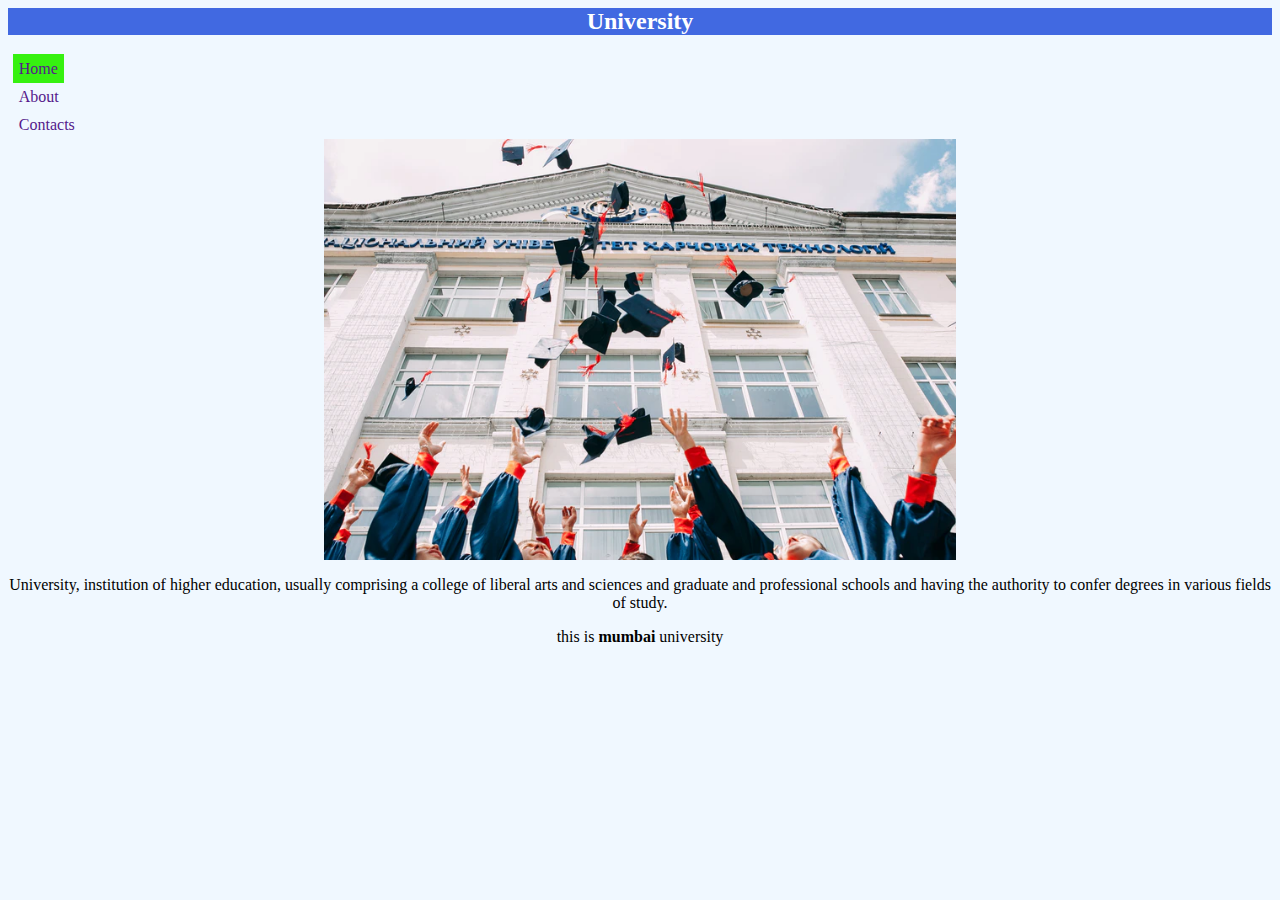
<file: index.html>
<html>
<head>
    <link rel="stylesheet" href="style.css">
</head>
<body>
    <h2>University</h2>
        <ul>
            <li><a class="active" href="">Home</a></li>
            <li><a href="">About</a></li>
            <li><a href="">Contacts</a></li>
        </ul>
    <img src="university.webp" alt="test image">
    <!--attribute element-->
    <p class="demo_name">University, institution of higher education, usually comprising a college of liberal arts and sciences and graduate and professional schools and having the authority to confer degrees in various fields of study. </p><!--class is attribute name and
         domo_name is attribute value, p is element name inside angle bracket open and closing 
        is content of element-->
        <!--nested element-->
    <p style="text-decoration-style: none;">this is <strong>mumbai</strong> university</p>
   
    <!--this is called empty element and no closing tag , no inner content
    src,alt is attribute-->
</body>
</html>
</file>
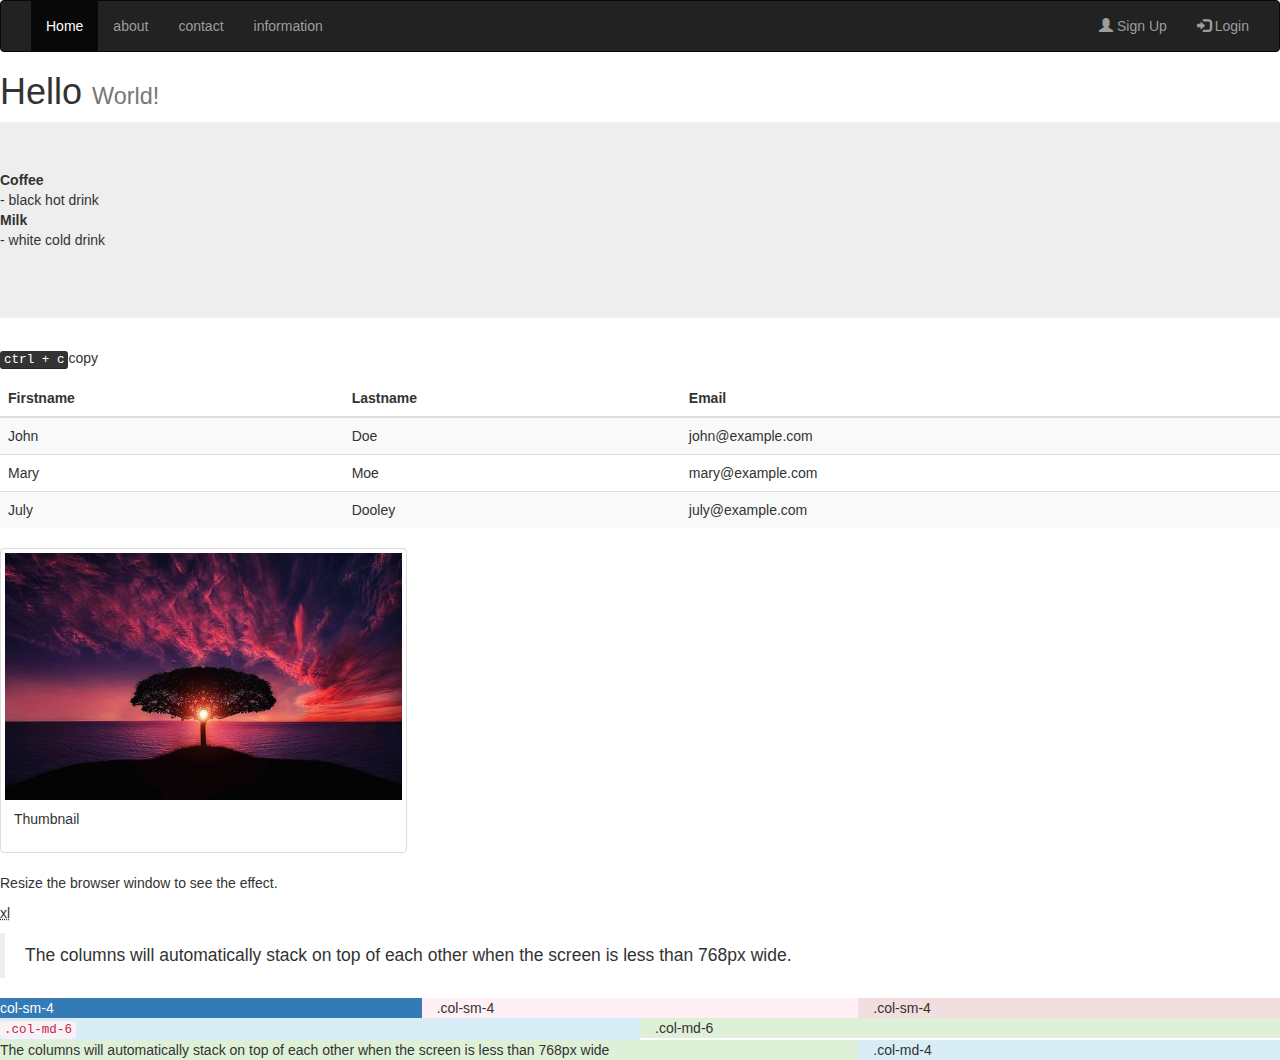
<file: Bootstrap1.html>
<!DOCTYPE html>
<html lang="en">

<head>
    <title>Bootstrap basic page</title>
    <meta charset="utf-8">
    <meta name="viewport" content="width=device-width, initial-scale=1">
    <link rel="stylesheet" href="https://maxcdn.bootstrapcdn.com/bootstrap/3.4.1/css/bootstrap.min.css">
    <script src="https://ajax.googleapis.com/ajax/libs/jquery/3.5.1/jquery.min.js"></script>
    <script src="https://maxcdn.bootstrapcdn.com/bootstrap/3.4.1/js/bootstrap.min.js"></script>
</head>

<body>
    <nav class="navbar navbar-inverse">
    <div class="container-fluid">
        <button type="button"  class="navbar-toggle" data-toggle="collapse" data-target="#myNavbar">
            <span class="icon-bar"></span>
            <span class="icon-bar"></span>
            <span class="icon-bar"></span>  
        </button>
        <div class="collapse navbar-collapse" id="myNavbar">
            <ul class="nav navbar-nav">
                <li class="active"><a href="#">Home</a></li>
                <li><a href="#">about</a></li>
                <li><a href="#">contact</a></li>
                <li><a href="#">information</a></li>
              </ul>
              <ul class="nav navbar-nav navbar-right">
                <li><a href="#"><span class="glyphicon glyphicon-user"></span> Sign Up</a></li>
                <li><a href="#"><span class="glyphicon glyphicon-log-in"></span> Login</a></li>
              </ul>
        </nav>
        <h1>Hello <small>World!</small></h1>
        <div class="jumbotron"><dl>
            <dt>Coffee</dt>
            <dd>- black hot drink</dd>
            <dt>Milk</dt>
            <dd>- white cold drink</dd>
          </dl> 
        </div> 
          <p><kbd>ctrl + c</kbd>copy</p> 
           
          <table class="table table-striped table-hover .table-condensed">
            <thead>
              <tr>
                <th>Firstname</th>
                <th>Lastname</th>
                <th>Email</th>
              </tr>
            </thead>
            <tbody>
              <tr>
                <td>John</td>
                <td>Doe</td>
                <td>john@example.com</td>
              </tr>
              <tr>
                <td>Mary</td>
                <td>Moe</td>
                <td>mary@example.com</td>
              </tr>
              <tr>
                <td>July</td>
                <td>Dooley</td>
                <td>july@example.com</td>
              </tr>
            </tbody>
          </table>
          <div class="row">
            <div class="col-md-4">
              <div class="thumbnail">
                <a href="tree.jpg">
                  <img src="tree.jpg" alt="Lights" style="width:100%">
                  <div class="caption">
                    <p>Thumbnail </p>
                  </div>
                </a>
              </div>
            </div>
          </div>
        <p>Resize the browser window to see the effect.</p>
        <p>  <abbr title=" extra large"> xl</abbr></p>
        <blockquote><p>The columns will automatically stack on top of each other when the screen is less than 768px wide.</p></blockquote>
        <div class="row">
            <div class="col-sm-4 bg-primary">col-sm-4</div>
            <div class="col-sm-4" style="background-color:lavenderblush;">.col-sm-4</div>
            <div class="col-sm-4 bg-danger">.col-sm-4</div>
        </div>
        <div class="row">
            <div class="col-md-6 bg-info"><code>.col-md-6</code></div>
            <div class="col-md-6 bg-success">.col-md-6</div>
        </div>
        <div class="row">
            <div class="col-lg-8 bg-success">The columns will automatically stack on top of each other when the screen is less than 768px wide</div>
            <div class="col-lg-4 bg-info">.col-md-4</div>
        </div>
    </div>

</body>

</html>
</file>
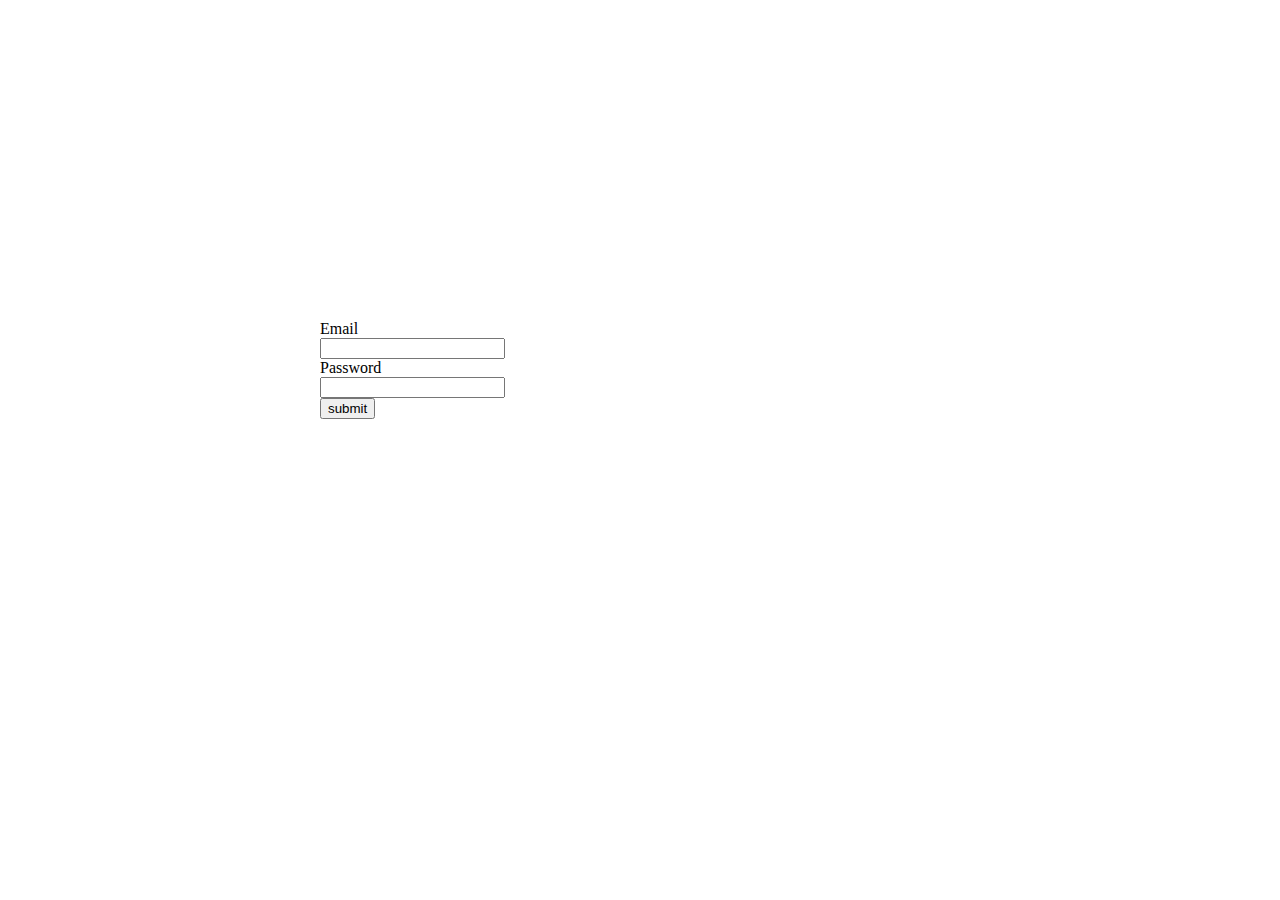
<file: localStorage.html>
<html>
    <head>
        <title>Javascript programming</title>
        <meta charset="UTF-8">
        <style>
            body{
                
                margin: 25%;
            }
        </style>

        <script>
           function store()
           {
                var inputEmail= document.getElementById("txtEmail");
                localStorage.setItem("email", inputEmail.value);
                
                var inputPass= document.getElementById("txtPass");
                localStorage.setItem("pass", inputPass.value);
             
                var d1= localStorage.getItem("email");
                var d2= localStorage.getItem("pass");
               
                var display= [d1,d2];

                document.write('<table>');
                document.write('<tr>');
                document.write('<th>First Name</th>');
                document.write('<th>Last Name</th>');
                document.write('</tr>');
                document.write('</table>');
                document.write('<tr');
                    for(var i = 0; i < display.length; i++)
                    {
                        document.write(' <td>' + display[i] + '</td>');
                    }
                document.write('</tr>');
                document.write('</table>');
           }
        </script>
    </head>
    <body>
    
        Email <br />
        <input type="email"  id="txtEmail">
        <br />
        Password <br />
        <input type="password"  id="txtPass"><br />
        <input type="button" value="submit" onclick="store()">
  
    </body>
</html>
</file>
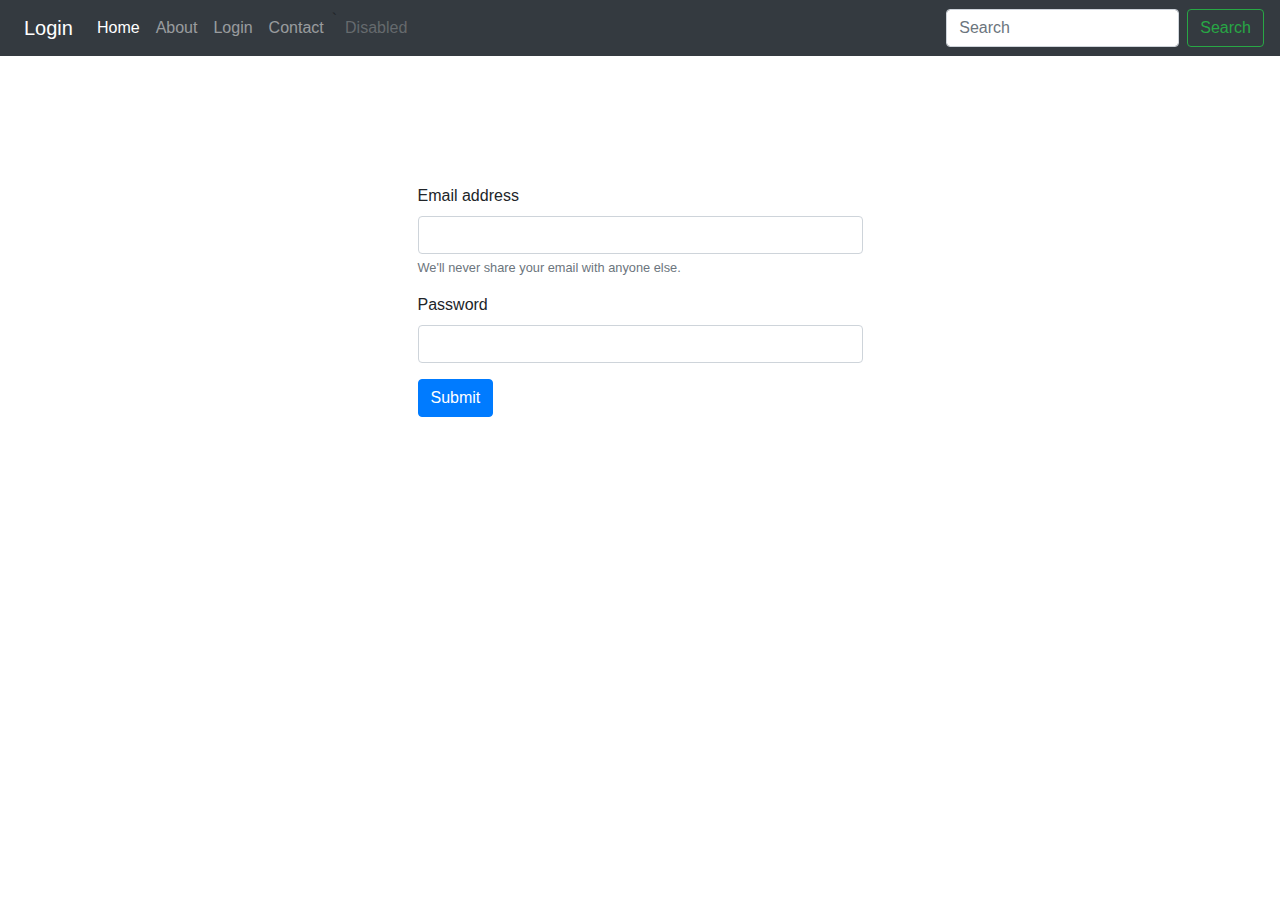
<file: Login.html>
<!DOCTYPE html>
<html lang="en">
<head>
    <meta charset="utf-8">
    <meta http-equiv="x-ua-compatible" content="ie=edge">
    <title>LocalStrorage</title>
    <meta name="description" content="">
    <meta name="viewport" content="width=device-width, initial-scale=1">
   
    <link rel="stylesheet" href="css/bootstrap.min.css">
    <link rel="stylesheet" href="css/owl.carousel.min.css">
    <link rel="stylesheet" href="css/magnific-popup.css">
    <link rel="stylesheet" href="css/font-awesome.min.css">
    <link rel="stylesheet" href="css/themify-icons.css">
    <link rel="stylesheet" href="css/nice-select.css">
    <link rel="stylesheet" href="css/flaticon.css">
    <link rel="stylesheet" href="css/gijgo.css">
    <link rel="stylesheet" href="css/animate.css">
    <link rel="stylesheet" href="css/slicknav.css">
    <script>
        function store() {
            var inputEmail = document.getElementById("txtEmail");
            localStorage.setItem("email", inputEmail.value);

            var inputPass = document.getElementById("txtPass");
            localStorage.setItem("pass", inputPass.value);

            var d1 = localStorage.getItem("email");
            var d2 = localStorage.getItem("pass");

            var display = [d1, d2];

            document.write('<table>');
            document.write('<tr>');
            document.write('<th>First Name</th>');
            document.write('<th>Last Name</th>');
            document.write('</tr>');
            document.write('</table>');
           
            document.write('<tr');
            for (var i = 0; i < display.length; i++) {
                document.write(' <td>' + display[i] + '</td>');
            }
            document.write('</tr>');
            document.write('</table>');
        }
    </script>
</head>

<body>
       <!-- nav start -->
    <nav class="navbar navbar-expand-lg navbar-dark bg-dark pl-4 sticky-top">
        <a class="navbar-brand" href="#">Login</a>
        <button class="navbar-toggler" type="button" data-toggle="collapse" data-target="#navbarSupportedContent"
            aria-controls="navbarSupportedContent" aria-expanded="false" aria-label="Toggle navigation">
            <span class="navbar-toggler-icon"></span>
        </button>

        <div class="collapse navbar-collapse" id="navbarSupportedContent">
            <ul class="navbar-nav mr-auto">
                <li class="nav-item active">
                    <a class="nav-link" href="localStorage.html">Home <span class="sr-only">(current)</span></a>
                </li>
                <li class="nav-item">
                    <a class="nav-link" href="#">About</a>
                </li>
                <li class="nav-item">
                    <a class="nav-link" href="Login.html">Login</a>
                </li>
                <li class="nav-item">
                    <a class="nav-link" href="#">Contact</a>
                </li>`
                <!-- <li class="nav-item dropdown">
                    <a class="nav-link dropdown-toggle" href="#" id="navbarDropdown" role="button"
                        data-toggle="dropdown" aria-haspopup="true" aria-expanded="false">
                        Dropdown
                    </a>
                    <div class="dropdown-menu" aria-labelledby="navbarDropdown">
                        <a class="dropdown-item" href="#">Action</a>
                        <a class="dropdown-item" href="#">Another action</a>
                        <div class="dropdown-divider"></div>
                        <a class="dropdown-item" href="#">Something else here</a>
                    </div>
                </li> -->
                <li class="nav-item">
                    <a class="nav-link disabled" href="#" tabindex="-1" aria-disabled="true">Disabled</a>
                </li>
            </ul>
            <form class="form-inline my-2 my-lg-0">
                <input class="form-control mr-sm-2" type="search" placeholder="Search" aria-label="Search">
                <button class="btn btn-outline-success my-2 my-sm-0" type="submit">Search</button>
            </form>
        </div>
    </nav>
     <!-- /nav end -->
    <!-- container start -->
    <!-- form start -->
    <div class="container" style="margin-top: 10%;">

        <div class="row justify-content-center">
            <div class="col-lg-5">
                <form>
                    <div class="form-group">
                        <label for="exampleInputEmail1">Email address</label>
                        <input type="email" class="form-control" id="txtEmail" aria-describedby="emailHelp">
                        <small id="emailHelp" class="form-text text-muted">We'll never share your email with anyone
                            else.</small>
                    </div>
                    <div class="form-group">
                        <label for="exampleInputPassword1">Password</label>
                        <input type="password" class="form-control" id="txtPass">
                    </div>

                    <button type="submit" class="btn btn-primary" onclick="store()">Submit</button>
                </form>
            </div>
        </div>
        
    </div>
   
   
    
    <!-- /form end -->
    <!-- /conatiner end -->
    
    <!-- JS here -->
    <script src="js/vendor/modernizr-3.5.0.min.js"></script>
    <script src="js/vendor/jquery-1.12.4.min.js"></script>
    <script src="js/popper.min.js"></script>
    <script src="js/bootstrap.min.js"></script>
    <script src="js/owl.carousel.min.js"></script>
    <script src="js/isotope.pkgd.min.js"></script>
    <script src="js/ajax-form.js"></script>
    <script src="js/waypoints.min.js"></script>
    <script src="js/jquery.counterup.min.js"></script>
    <script src="js/imagesloaded.pkgd.min.js"></script>
    <script src="js/scrollIt.js"></script>
    <script src="js/jquery.scrollUp.min.js"></script>
    <script src="js/wow.min.js"></script>
    <script src="js/nice-select.min.js"></script>
    <script src="js/jquery.slicknav.min.js"></script>
    <script src="js/jquery.magnific-popup.min.js"></script>
    <script src="js/plugins.js"></script>
    <script src="js/gijgo.min.js"></script>
    <!--contact js-->
    <script src="js/contact.js"></script>
    <script src="js/jquery.ajaxchimp.min.js"></script>
    <script src="js/jquery.form.js"></script>
    <script src="js/jquery.validate.min.js"></script>
    <script src="js/mail-script.js"></script>

    <script src="js/main.js"></script>
</body>

</html>
</file>
<file: style.css>
body{
    background-color: aliceblue;
    }
    h2{
        text-align: center;
        text-decoration: none;
    color: white;
    background-color: royalblue;
    }
    ul{
        list-style-type: none;
        margin: 0%;
        padding: 0%; 
        width: 10%;   
    }
    li{
    padding:5px;
    display: block;
    }
    li a{
        text-decoration: none; 
        padding: 5%;
    }
    li a:hover{
        color: peru;
    }
    .active{
        background-color: rgb(54, 241, 16);
    }
    img{
        margin-left: 25%;
        width: 50%;
    }
    p{
        text-align: center;
        text-decoration: none;
    }
</file>
<file: css/themify-icons.css>
@font-face {
	font-family: 'themify';
	src:url('../fonts/themify.eot?-fvbane');
	src:url('../fonts/themify.eot?#iefix-fvbane') format('embedded-opentype'),
		url('../fonts/themify.woff?-fvbane') format('woff'),
		url('../fonts/themify.ttf?-fvbane') format('truetype'),
		url('../fonts/themify.svg?-fvbane#themify') format('svg');
	font-weight: normal;
	font-style: normal;
}

[class^="ti-"], [class*=" ti-"] {
	font-family: 'themify';
	/* speak: none; */
	font-style: normal;
	font-weight: normal;
	font-variant: normal;
	text-transform: none;
	line-height: 1;

	/* Better Font Rendering =========== */
	-webkit-font-smoothing: antialiased;
	-moz-osx-font-smoothing: grayscale;
}

.ti-wand:before {
	content: "\e600";
}
.ti-volume:before {
	content: "\e601";
}
.ti-user:before {
	content: "\e602";
}
.ti-unlock:before {
	content: "\e603";
}
.ti-unlink:before {
	content: "\e604";
}
.ti-trash:before {
	content: "\e605";
}
.ti-thought:before {
	content: "\e606";
}
.ti-target:before {
	content: "\e607";
}
.ti-tag:before {
	content: "\e608";
}
.ti-tablet:before {
	content: "\e609";
}
.ti-star:before {
	content: "\e60a";
}
.ti-spray:before {
	content: "\e60b";
}
.ti-signal:before {
	content: "\e60c";
}
.ti-shopping-cart:before {
	content: "\e60d";
}
.ti-shopping-cart-full:before {
	content: "\e60e";
}
.ti-settings:before {
	content: "\e60f";
}
.ti-search:before {
	content: "\e610";
}
.ti-zoom-in:before {
	content: "\e611";
}
.ti-zoom-out:before {
	content: "\e612";
}
.ti-cut:before {
	content: "\e613";
}
.ti-ruler:before {
	content: "\e614";
}
.ti-ruler-pencil:before {
	content: "\e615";
}
.ti-ruler-alt:before {
	content: "\e616";
}
.ti-bookmark:before {
	content: "\e617";
}
.ti-bookmark-alt:before {
	content: "\e618";
}
.ti-reload:before {
	content: "\e619";
}
.ti-plus:before {
	content: "\e61a";
}
.ti-pin:before {
	content: "\e61b";
}
.ti-pencil:before {
	content: "\e61c";
}
.ti-pencil-alt:before {
	content: "\e61d";
}
.ti-paint-roller:before {
	content: "\e61e";
}
.ti-paint-bucket:before {
	content: "\e61f";
}
.ti-na:before {
	content: "\e620";
}
.ti-mobile:before {
	content: "\e621";
}
.ti-minus:before {
	content: "\e622";
}
.ti-medall:before {
	content: "\e623";
}
.ti-medall-alt:before {
	content: "\e624";
}
.ti-marker:before {
	content: "\e625";
}
.ti-marker-alt:before {
	content: "\e626";
}
.ti-arrow-up:before {
	content: "\e627";
}
.ti-arrow-right:before {
	content: "\e628";
}
.ti-arrow-left:before {
	content: "\e629";
}
.ti-arrow-down:before {
	content: "\e62a";
}
.ti-lock:before {
	content: "\e62b";
}
.ti-location-arrow:before {
	content: "\e62c";
}
.ti-link:before {
	content: "\e62d";
}
.ti-layout:before {
	content: "\e62e";
}
.ti-layers:before {
	content: "\e62f";
}
.ti-layers-alt:before {
	content: "\e630";
}
.ti-key:before {
	content: "\e631";
}
.ti-import:before {
	content: "\e632";
}
.ti-image:before {
	content: "\e633";
}
.ti-heart:before {
	content: "\e634";
}
.ti-heart-broken:before {
	content: "\e635";
}
.ti-hand-stop:before {
	content: "\e636";
}
.ti-hand-open:before {
	content: "\e637";
}
.ti-hand-drag:before {
	content: "\e638";
}
.ti-folder:before {
	content: "\e639";
}
.ti-flag:before {
	content: "\e63a";
}
.ti-flag-alt:before {
	content: "\e63b";
}
.ti-flag-alt-2:before {
	content: "\e63c";
}
.ti-eye:before {
	content: "\e63d";
}
.ti-export:before {
	content: "\e63e";
}
.ti-exchange-vertical:before {
	content: "\e63f";
}
.ti-desktop:before {
	content: "\e640";
}
.ti-cup:before {
	content: "\e641";
}
.ti-crown:before {
	content: "\e642";
}
.ti-comments:before {
	content: "\e643";
}
.ti-comment:before {
	content: "\e644";
}
.ti-comment-alt:before {
	content: "\e645";
}
.ti-close:before {
	content: "\e646";
}
.ti-clip:before {
	content: "\e647";
}
.ti-angle-up:before {
	content: "\e648";
}
.ti-angle-right:before {
	content: "\e649";
}
.ti-angle-left:before {
	content: "\e64a";
}
.ti-angle-down:before {
	content: "\e64b";
}
.ti-check:before {
	content: "\e64c";
}
.ti-check-box:before {
	content: "\e64d";
}
.ti-camera:before {
	content: "\e64e";
}
.ti-announcement:before {
	content: "\e64f";
}
.ti-brush:before {
	content: "\e650";
}
.ti-briefcase:before {
	content: "\e651";
}
.ti-bolt:before {
	content: "\e652";
}
.ti-bolt-alt:before {
	content: "\e653";
}
.ti-blackboard:before {
	content: "\e654";
}
.ti-bag:before {
	content: "\e655";
}
.ti-move:before {
	content: "\e656";
}
.ti-arrows-vertical:before {
	content: "\e657";
}
.ti-arrows-horizontal:before {
	content: "\e658";
}
.ti-fullscreen:before {
	content: "\e659";
}
.ti-arrow-top-right:before {
	content: "\e65a";
}
.ti-arrow-top-left:before {
	content: "\e65b";
}
.ti-arrow-circle-up:before {
	content: "\e65c";
}
.ti-arrow-circle-right:before {
	content: "\e65d";
}
.ti-arrow-circle-left:before {
	content: "\e65e";
}
.ti-arrow-circle-down:before {
	content: "\e65f";
}
.ti-angle-double-up:before {
	content: "\e660";
}
.ti-angle-double-right:before {
	content: "\e661";
}
.ti-angle-double-left:before {
	content: "\e662";
}
.ti-angle-double-down:before {
	content: "\e663";
}
.ti-zip:before {
	content: "\e664";
}
.ti-world:before {
	content: "\e665";
}
.ti-wheelchair:before {
	content: "\e666";
}
.ti-view-list:before {
	content: "\e667";
}
.ti-view-list-alt:before {
	content: "\e668";
}
.ti-view-grid:before {
	content: "\e669";
}
.ti-uppercase:before {
	content: "\e66a";
}
.ti-upload:before {
	content: "\e66b";
}
.ti-underline:before {
	content: "\e66c";
}
.ti-truck:before {
	content: "\e66d";
}
.ti-timer:before {
	content: "\e66e";
}
.ti-ticket:before {
	content: "\e66f";
}
.ti-thumb-up:before {
	content: "\e670";
}
.ti-thumb-down:before {
	content: "\e671";
}
.ti-text:before {
	content: "\e672";
}
.ti-stats-up:before {
	content: "\e673";
}
.ti-stats-down:before {
	content: "\e674";
}
.ti-split-v:before {
	content: "\e675";
}
.ti-split-h:before {
	content: "\e676";
}
.ti-smallcap:before {
	content: "\e677";
}
.ti-shine:before {
	content: "\e678";
}
.ti-shift-right:before {
	content: "\e679";
}
.ti-shift-left:before {
	content: "\e67a";
}
.ti-shield:before {
	content: "\e67b";
}
.ti-notepad:before {
	content: "\e67c";
}
.ti-server:before {
	content: "\e67d";
}
.ti-quote-right:before {
	content: "\e67e";
}
.ti-quote-left:before {
	content: "\e67f";
}
.ti-pulse:before {
	content: "\e680";
}
.ti-printer:before {
	content: "\e681";
}
.ti-power-off:before {
	content: "\e682";
}
.ti-plug:before {
	content: "\e683";
}
.ti-pie-chart:before {
	content: "\e684";
}
.ti-paragraph:before {
	content: "\e685";
}
.ti-panel:before {
	content: "\e686";
}
.ti-package:before {
	content: "\e687";
}
.ti-music:before {
	content: "\e688";
}
.ti-music-alt:before {
	content: "\e689";
}
.ti-mouse:before {
	content: "\e68a";
}
.ti-mouse-alt:before {
	content: "\e68b";
}
.ti-money:before {
	content: "\e68c";
}
.ti-microphone:before {
	content: "\e68d";
}
.ti-menu:before {
	content: "\e68e";
}
.ti-menu-alt:before {
	content: "\e68f";
}
.ti-map:before {
	content: "\e690";
}
.ti-map-alt:before {
	content: "\e691";
}
.ti-loop:before {
	content: "\e692";
}
.ti-location-pin:before {
	content: "\e693";
}
.ti-list:before {
	content: "\e694";
}
.ti-light-bulb:before {
	content: "\e695";
}
.ti-Italic:before {
	content: "\e696";
}
.ti-info:before {
	content: "\e697";
}
.ti-infinite:before {
	content: "\e698";
}
.ti-id-badge:before {
	content: "\e699";
}
.ti-hummer:before {
	content: "\e69a";
}
.ti-home:before {
	content: "\e69b";
}
.ti-help:before {
	content: "\e69c";
}
.ti-headphone:before {
	content: "\e69d";
}
.ti-harddrives:before {
	content: "\e69e";
}
.ti-harddrive:before {
	content: "\e69f";
}
.ti-gift:before {
	content: "\e6a0";
}
.ti-game:before {
	content: "\e6a1";
}
.ti-filter:before {
	content: "\e6a2";
}
.ti-files:before {
	content: "\e6a3";
}
.ti-file:before {
	content: "\e6a4";
}
.ti-eraser:before {
	content: "\e6a5";
}
.ti-envelope:before {
	content: "\e6a6";
}
.ti-download:before {
	content: "\e6a7";
}
.ti-direction:before {
	content: "\e6a8";
}
.ti-direction-alt:before {
	content: "\e6a9";
}
.ti-dashboard:before {
	content: "\e6aa";
}
.ti-control-stop:before {
	content: "\e6ab";
}
.ti-control-shuffle:before {
	content: "\e6ac";
}
.ti-control-play:before {
	content: "\e6ad";
}
.ti-control-pause:before {
	content: "\e6ae";
}
.ti-control-forward:before {
	content: "\e6af";
}
.ti-control-backward:before {
	content: "\e6b0";
}
.ti-cloud:before {
	content: "\e6b1";
}
.ti-cloud-up:before {
	content: "\e6b2";
}
.ti-cloud-down:before {
	content: "\e6b3";
}
.ti-clipboard:before {
	content: "\e6b4";
}
.ti-car:before {
	content: "\e6b5";
}
.ti-calendar:before {
	content: "\e6b6";
}
.ti-book:before {
	content: "\e6b7";
}
.ti-bell:before {
	content: "\e6b8";
}
.ti-basketball:before {
	content: "\e6b9";
}
.ti-bar-chart:before {
	content: "\e6ba";
}
.ti-bar-chart-alt:before {
	content: "\e6bb";
}
.ti-back-right:before {
	content: "\e6bc";
}
.ti-back-left:before {
	content: "\e6bd";
}
.ti-arrows-corner:before {
	content: "\e6be";
}
.ti-archive:before {
	content: "\e6bf";
}
.ti-anchor:before {
	content: "\e6c0";
}
.ti-align-right:before {
	content: "\e6c1";
}
.ti-align-left:before {
	content: "\e6c2";
}
.ti-align-justify:before {
	content: "\e6c3";
}
.ti-align-center:before {
	content: "\e6c4";
}
.ti-alert:before {
	content: "\e6c5";
}
.ti-alarm-clock:before {
	content: "\e6c6";
}
.ti-agenda:before {
	content: "\e6c7";
}
.ti-write:before {
	content: "\e6c8";
}
.ti-window:before {
	content: "\e6c9";
}
.ti-widgetized:before {
	content: "\e6ca";
}
.ti-widget:before {
	content: "\e6cb";
}
.ti-widget-alt:before {
	content: "\e6cc";
}
.ti-wallet:before {
	content: "\e6cd";
}
.ti-video-clapper:before {
	content: "\e6ce";
}
.ti-video-camera:before {
	content: "\e6cf";
}
.ti-vector:before {
	content: "\e6d0";
}
.ti-themify-logo:before {
	content: "\e6d1";
}
.ti-themify-favicon:before {
	content: "\e6d2";
}
.ti-themify-favicon-alt:before {
	content: "\e6d3";
}
.ti-support:before {
	content: "\e6d4";
}
.ti-stamp:before {
	content: "\e6d5";
}
.ti-split-v-alt:before {
	content: "\e6d6";
}
.ti-slice:before {
	content: "\e6d7";
}
.ti-shortcode:before {
	content: "\e6d8";
}
.ti-shift-right-alt:before {
	content: "\e6d9";
}
.ti-shift-left-alt:before {
	content: "\e6da";
}
.ti-ruler-alt-2:before {
	content: "\e6db";
}
.ti-receipt:before {
	content: "\e6dc";
}
.ti-pin2:before {
	content: "\e6dd";
}
.ti-pin-alt:before {
	content: "\e6de";
}
.ti-pencil-alt2:before {
	content: "\e6df";
}
.ti-palette:before {
	content: "\e6e0";
}
.ti-more:before {
	content: "\e6e1";
}
.ti-more-alt:before {
	content: "\e6e2";
}
.ti-microphone-alt:before {
	content: "\e6e3";
}
.ti-magnet:before {
	content: "\e6e4";
}
.ti-line-double:before {
	content: "\e6e5";
}
.ti-line-dotted:before {
	content: "\e6e6";
}
.ti-line-dashed:before {
	content: "\e6e7";
}
.ti-layout-width-full:before {
	content: "\e6e8";
}
.ti-layout-width-default:before {
	content: "\e6e9";
}
.ti-layout-width-default-alt:before {
	content: "\e6ea";
}
.ti-layout-tab:before {
	content: "\e6eb";
}
.ti-layout-tab-window:before {
	content: "\e6ec";
}
.ti-layout-tab-v:before {
	content: "\e6ed";
}
.ti-layout-tab-min:before {
	content: "\e6ee";
}
.ti-layout-slider:before {
	content: "\e6ef";
}
.ti-layout-slider-alt:before {
	content: "\e6f0";
}
.ti-layout-sidebar-right:before {
	content: "\e6f1";
}
.ti-layout-sidebar-none:before {
	content: "\e6f2";
}
.ti-layout-sidebar-left:before {
	content: "\e6f3";
}
.ti-layout-placeholder:before {
	content: "\e6f4";
}
.ti-layout-menu:before {
	content: "\e6f5";
}
.ti-layout-menu-v:before {
	content: "\e6f6";
}
.ti-layout-menu-separated:before {
	content: "\e6f7";
}
.ti-layout-menu-full:before {
	content: "\e6f8";
}
.ti-layout-media-right-alt:before {
	content: "\e6f9";
}
.ti-layout-media-right:before {
	content: "\e6fa";
}
.ti-layout-media-overlay:before {
	content: "\e6fb";
}
.ti-layout-media-overlay-alt:before {
	content: "\e6fc";
}
.ti-layout-media-overlay-alt-2:before {
	content: "\e6fd";
}
.ti-layout-media-left-alt:before {
	content: "\e6fe";
}
.ti-layout-media-left:before {
	content: "\e6ff";
}
.ti-layout-media-center-alt:before {
	content: "\e700";
}
.ti-layout-media-center:before {
	content: "\e701";
}
.ti-layout-list-thumb:before {
	content: "\e702";
}
.ti-layout-list-thumb-alt:before {
	content: "\e703";
}
.ti-layout-list-post:before {
	content: "\e704";
}
.ti-layout-list-large-image:before {
	content: "\e705";
}
.ti-layout-line-solid:before {
	content: "\e706";
}
.ti-layout-grid4:before {
	content: "\e707";
}
.ti-layout-grid3:before {
	content: "\e708";
}
.ti-layout-grid2:before {
	content: "\e709";
}
.ti-layout-grid2-thumb:before {
	content: "\e70a";
}
.ti-layout-cta-right:before {
	content: "\e70b";
}
.ti-layout-cta-left:before {
	content: "\e70c";
}
.ti-layout-cta-center:before {
	content: "\e70d";
}
.ti-layout-cta-btn-right:before {
	content: "\e70e";
}
.ti-layout-cta-btn-left:before {
	content: "\e70f";
}
.ti-layout-column4:before {
	content: "\e710";
}
.ti-layout-column3:before {
	content: "\e711";
}
.ti-layout-column2:before {
	content: "\e712";
}
.ti-layout-accordion-separated:before {
	content: "\e713";
}
.ti-layout-accordion-merged:before {
	content: "\e714";
}
.ti-layout-accordion-list:before {
	content: "\e715";
}
.ti-ink-pen:before {
	content: "\e716";
}
.ti-info-alt:before {
	content: "\e717";
}
.ti-help-alt:before {
	content: "\e718";
}
.ti-headphone-alt:before {
	content: "\e719";
}
.ti-hand-point-up:before {
	content: "\e71a";
}
.ti-hand-point-right:before {
	content: "\e71b";
}
.ti-hand-point-left:before {
	content: "\e71c";
}
.ti-hand-point-down:before {
	content: "\e71d";
}
.ti-gallery:before {
	content: "\e71e";
}
.ti-face-smile:before {
	content: "\e71f";
}
.ti-face-sad:before {
	content: "\e720";
}
.ti-credit-card:before {
	content: "\e721";
}
.ti-control-skip-forward:before {
	content: "\e722";
}
.ti-control-skip-backward:before {
	content: "\e723";
}
.ti-control-record:before {
	content: "\e724";
}
.ti-control-eject:before {
	content: "\e725";
}
.ti-comments-smiley:before {
	content: "\e726";
}
.ti-brush-alt:before {
	content: "\e727";
}
.ti-youtube:before {
	content: "\e728";
}
.ti-vimeo:before {
	content: "\e729";
}
.ti-twitter:before {
	content: "\e72a";
}
.ti-time:before {
	content: "\e72b";
}
.ti-tumblr:before {
	content: "\e72c";
}
.ti-skype:before {
	content: "\e72d";
}
.ti-share:before {
	content: "\e72e";
}
.ti-share-alt:before {
	content: "\e72f";
}
.ti-rocket:before {
	content: "\e730";
}
.ti-pinterest:before {
	content: "\e731";
}
.ti-new-window:before {
	content: "\e732";
}
.ti-microsoft:before {
	content: "\e733";
}
.ti-list-ol:before {
	content: "\e734";
}
.ti-linkedin:before {
	content: "\e735";
}
.ti-layout-sidebar-2:before {
	content: "\e736";
}
.ti-layout-grid4-alt:before {
	content: "\e737";
}
.ti-layout-grid3-alt:before {
	content: "\e738";
}
.ti-layout-grid2-alt:before {
	content: "\e739";
}
.ti-layout-column4-alt:before {
	content: "\e73a";
}
.ti-layout-column3-alt:before {
	content: "\e73b";
}
.ti-layout-column2-alt:before {
	content: "\e73c";
}
.ti-instagram:before {
	content: "\e73d";
}
.ti-google:before {
	content: "\e73e";
}
.ti-github:before {
	content: "\e73f";
}
.ti-flickr:before {
	content: "\e740";
}
.ti-facebook:before {
	content: "\e741";
}
.ti-dropbox:before {
	content: "\e742";
}
.ti-dribbble:before {
	content: "\e743";
}
.ti-apple:before {
	content: "\e744";
}
.ti-android:before {
	content: "\e745";
}
.ti-save:before {
	content: "\e746";
}
.ti-save-alt:before {
	content: "\e747";
}
.ti-yahoo:before {
	content: "\e748";
}
.ti-wordpress:before {
	content: "\e749";
}
.ti-vimeo-alt:before {
	content: "\e74a";
}
.ti-twitter-alt:before {
	content: "\e74b";
}
.ti-tumblr-alt:before {
	content: "\e74c";
}
.ti-trello:before {
	content: "\e74d";
}
.ti-stack-overflow:before {
	content: "\e74e";
}
.ti-soundcloud:before {
	content: "\e74f";
}
.ti-sharethis:before {
	content: "\e750";
}
.ti-sharethis-alt:before {
	content: "\e751";
}
.ti-reddit:before {
	content: "\e752";
}
.ti-pinterest-alt:before {
	content: "\e753";
}
.ti-microsoft-alt:before {
	content: "\e754";
}
.ti-linux:before {
	content: "\e755";
}
.ti-jsfiddle:before {
	content: "\e756";
}
.ti-joomla:before {
	content: "\e757";
}
.ti-html5:before {
	content: "\e758";
}
.ti-flickr-alt:before {
	content: "\e759";
}
.ti-email:before {
	content: "\e75a";
}
.ti-drupal:before {
	content: "\e75b";
}
.ti-dropbox-alt:before {
	content: "\e75c";
}
.ti-css3:before {
	content: "\e75d";
}
.ti-rss:before {
	content: "\e75e";
}
.ti-rss-alt:before {
	content: "\e75f";
}
</file>
<file: css/nice-select.css>
.nice-select {
  -webkit-tap-highlight-color: transparent;
  background-color: #fff;
  border-radius: 5px;
  border: solid 1px #e8e8e8;
  box-sizing: border-box;
  clear: both;
  cursor: pointer;
  display: block;
  float: left;
  font-family: inherit;
  font-size: 14px;
  font-weight: normal;
  height: 42px;
  line-height: 40px;
  outline: none;
  padding-left: 18px;
  padding-right: 30px;
  position: relative;
  text-align: left !important;
  -webkit-transition: all 0.2s ease-in-out;
  transition: all 0.2s ease-in-out;
  -webkit-user-select: none;
     -moz-user-select: none;
      -ms-user-select: none;
          user-select: none;
  white-space: nowrap;
  width: auto; }
  .nice-select:hover {
    border-color: #dbdbdb; }
  .nice-select:active, .nice-select.open, .nice-select:focus {
    border-color: #999; }


  .nice-select.disabled {
    border-color: #ededed;
    color: #999;
    pointer-events: none; }
    .nice-select.disabled:after {
      border-color: #cccccc; }
  .nice-select.wide {
    width: 100%; }
    .nice-select.wide .list {
      left: 0 !important;
      right: 0 !important; }
  .nice-select.right {
    float: right; }
    .nice-select.right .list {
      left: auto;
      right: 0; }
  .nice-select.small {
    font-size: 12px;
    height: 36px;
    line-height: 34px; }
    .nice-select.small:after {
      height: 4px;
      width: 4px; }
    .nice-select.small .option {
      line-height: 34px;
      min-height: 34px; }
  .nice-select .list {
    background-color: #fff;
    border-radius: 5px;
    box-shadow: 0 0 0 1px rgba(68, 68, 68, 0.11);
    box-sizing: border-box;
    margin-top: 4px;
    opacity: 0;
    overflow: hidden;
    padding: 0;
    pointer-events: none;
    position: absolute;
    top: 100%;
    left: 0;
    -webkit-transform-origin: 50% 0;
        -ms-transform-origin: 50% 0;
            transform-origin: 50% 0;
    -webkit-transform: scale(0.75) translateY(-21px);
        -ms-transform: scale(0.75) translateY(-21px);
            transform: scale(0.75) translateY(-21px);
    -webkit-transition: all 0.2s cubic-bezier(0.5, 0, 0, 1.25), opacity 0.15s ease-out;
    transition: all 0.2s cubic-bezier(0.5, 0, 0, 1.25), opacity 0.15s ease-out;
    z-index: 9; }
    .nice-select .list:hover .option:not(:hover) {
      background-color: transparent !important; }
  .nice-select .option {
    cursor: pointer;
    font-weight: 400;
    line-height: 40px;
    list-style: none;
    min-height: 40px;
    outline: none;
    padding-left: 18px;
    padding-right: 29px;
    text-align: left;
    -webkit-transition: all 0.2s;
    transition: all 0.2s; }
    .nice-select .option:hover, .nice-select .option.focus, .nice-select .option.selected.focus {
      background-color: #f6f6f6; }
    .nice-select .option.selected {
      font-weight: bold; }
    .nice-select .option.disabled {
      background-color: transparent;
      color: #999;
      cursor: default; }

.no-csspointerevents .nice-select .list {
  display: none; }

.no-csspointerevents .nice-select.open .list {
  display: block; }





  /* ,,,,,,,,,,,,,,,, */


  .nice-select:after {
    content: "\e64b";
    display: block;
    height: 5px;
    margin-top: -5px;
    pointer-events: none;
    position: absolute;
    right: 30px;
    top: 8px;
    transition: all 0.15s ease-in-out;
    width: 5px;
    font-family: 'themify';
    color: #ddd; }

    .nice-select.open:after {
 }
    .nice-select.open .list {
      opacity: 1;
      pointer-events: auto;
      -webkit-transform: scale(1) translateY(0);
          -ms-transform: scale(1) translateY(0);
              transform: scale(1) translateY(0); }
</file>
<file: css/flaticon.css>
/*
  	Flaticon icon font: Flaticon
  	Creation date: 16/01/2020 12:03
  	*/

@font-face {
  font-family: "Flaticon";
  src: url("../fonts/Flaticon.eot");
  src: url("../fonts/Flaticon.eot?#iefix") format("embedded-opentype"),
       url("../fonts/Flaticon.woff2") format("woff2"),
       url("../fonts/Flaticon.woff") format("woff"),
       url("../fonts/Flaticon.ttf") format("truetype"),
       url("../fonts/Flaticon.svg#Flaticon") format("svg");
  font-weight: normal;
  font-style: normal;
}

@media screen and (-webkit-min-device-pixel-ratio:0) {
  @font-face {
    font-family: "Flaticon";
    src: url("../fonts/Flaticon.svg#Flaticon") format("svg");
  }
}

[class^="flaticon-"]:before, [class*=" flaticon-"]:before,
[class^="flaticon-"]:after, [class*=" flaticon-"]:after {   
  font-family: Flaticon;
font-style: normal;
}

.flaticon-ui:before { content: "\f100"; }
.flaticon-calendar:before { content: "\f101"; }
.flaticon-heart-beat:before { content: "\f102"; }
.flaticon-in-love:before { content: "\f103"; }
.flaticon-hug:before { content: "\f104"; }
</file>
<file: css/gijgo.css>
.gj-button {
    background-color: #f5f5f5;
    border: 1px solid #ddd;
    color: #000;
    border-radius: 3px;
    padding: 6px 10px;
    cursor: pointer;
}

.gj-unselectable {
    -webkit-touch-callout: none;
    -webkit-user-select: none;
    -khtml-user-select: none;
    -moz-user-select: none;
    -ms-user-select: none;
    user-select: none;
}

.gj-row {
    display: -webkit-box;
    display: -ms-flexbox;
    display: flex;
    -ms-flex-wrap: wrap;
    flex-wrap: wrap;
}

.gj-margin-left-5 {
    margin-left: 5px;
}

.gj-margin-left-10 {
    margin-left: 10px;
}

.gj-width-full {
    width: 100%;
}

.gj-cursor-pointer {
    cursor: pointer;
}

.gj-text-align-center {
    text-align: center;
}

.gj-font-size-16 {
    font-size: 16px;
}

.gj-hidden {
    display: none;
}

/** Material Design */
.gj-button-md {
    background: 0 0;
    border: none;
    border-radius: 2px;
    color: rgba(0, 0, 0, 0.87);
    position: relative;
    height: 36px;
    margin: 0;
    min-width: 64px;
    padding: 0 16px;
    display: inline-block;
    font-family: "Roboto","Helvetica","Arial",sans-serif;
    font-size: 1rem;
    font-weight: 500;
    text-transform: uppercase;
    letter-spacing: 0;
    overflow: hidden;
    will-change: box-shadow;
    transition: box-shadow .2s cubic-bezier(.4,0,1,1),background-color .2s cubic-bezier(.4,0,.2,1),color .2s cubic-bezier(.4,0,.2,1);
    outline: none;
    cursor: pointer;
    text-decoration: none;
    text-align: center;
    line-height: 36px;
    vertical-align: middle;
    overflow: hidden;
    -webkit-user-select: none;
    -moz-user-select: none;
    -ms-user-select: none;
    user-select: none;
}

.gj-button-md:hover {
    background-color: rgba(158,158,158,.2);
}

.gj-button-md:disabled {
    color: rgba(0,0,0,.26);
    background: 0 0;
}

.gj-button-md .material-icons,
.gj-button-md .gj-icon {
    vertical-align: middle;
    /*font-size: 1.3rem;
    margin-right: 4px;*/
}

.gj-button-md.gj-button-md-icon {
    width: 24px;
    height: 31px;
    min-width: 24px;
    padding: 0px;
    display: table;
}

.gj-button-md.gj-button-md-icon .material-icons,
.gj-button-md.gj-button-md-icon .gj-icon {
    display: table-cell;
    margin-right: 0px;
    width: 24px;
    height: 24px;
}

.gj-button-md.active {
    background-color: rgba(158,158,158,.4);
}

.gj-button-md-group {
    position: relative;
    display: inline-block;
    vertical-align: middle;
}

.gj-textbox-md {
    border: none;
    border-bottom: 1px solid rgba(0,0,0,.42);
    display: block;
    font-family: "Helvetica","Arial",sans-serif;
    font-size: 16px;
    line-height: 16px;
    padding: 4px 0px;
    margin: 0;
    width: 100%;
    background: 0 0;
    text-align: left;
    color: rgba(0,0,0,.87);
}

.gj-textbox-md:focus,
.gj-textbox-md:active {
    border-bottom: 2px solid rgba(0,0,0,.42);
    outline: none;
}

.gj-textbox-md::placeholder {
    color: #8e8e8e;
}

.gj-textbox-md:-ms-input-placeholder {
    color: #8e8e8e;
}

.gj-textbox-md::-ms-input-placeholder {
    color: #8e8e8e;
}

.gj-md-spacer-24 {
    min-width: 24px;
    width: 24px;
    display: inline-block;
}

.gj-md-spacer-32 {
    min-width: 32px;
    width: 32px;
    display: inline-block;
}

.gj-modal {
    position: fixed;
    top: 0;
    right: 0;
    bottom: 0;
    left: 0;
    z-index: 1203;
    display: none;
    overflow: hidden;
    -webkit-overflow-scrolling: touch;
    outline: 0;
    background-color: rgba(0, 0, 0, 0.54118);
    transition: 200ms ease opacity;
    will-change: opacity;
}

/* List */
ul.gj-list li [data-role="wrapper"] {
    display: table;
    width: 100%;
}

ul.gj-list li [data-role="checkbox"] {
    display: table-cell;
    vertical-align:middle;
    text-align:center;
}

ul.gj-list li [data-role="image"] {
    display: table-cell;
    vertical-align:middle;
    text-align:center;
}

ul.gj-list li [data-role="display"] {
    display: table-cell;
    vertical-align:middle;
    cursor: pointer;
}

ul.gj-list li [data-role="display"]:empty:before {
  content: "\200b"; /* unicode zero width space character */
}

/* List - Bootstrap */
ul.gj-list-bootstrap {
    padding-left: 0px;
    margin-bottom: 0px;
}

ul.gj-list-bootstrap li {
    padding: 0px;
}

ul.gj-list-bootstrap li [data-role="wrapper"] {
    padding: 0px 10px;
}

ul.gj-list-bootstrap li [data-role="checkbox"] {
    width: 24px;
    padding: 3px;
}

ul.gj-list-bootstrap li [data-role="image"] {
    width: 24px;
    height: 24px;
}

ul.gj-list-bootstrap li [data-role="display"] {
    padding: 8px 0px 8px 4px;
}

.list-group-item.active ul li, .list-group-item.active:focus ul li, .list-group-item.active:hover ul li {
    text-shadow: none;
    color:initial;
}

/* List - Material Design */
ul.gj-list-md {
    padding: 0px;
    list-style: none;
    list-style-type: none;
    line-height: 24px;
    letter-spacing: 0;
    color: #616161; /* Gray 700 */
}

ul.gj-list-md li {
    display: list-item;
    list-style-type: none;
    padding: 0px;
    min-height: unset;
    box-sizing: border-box;
    align-items: center;
    cursor: default;
    overflow: hidden;

    font-family: "Roboto","Helvetica","Arial",sans-serif;
    font-size: 16px;
    font-weight: 400;
    letter-spacing: .04em;
    line-height: 1;
    
    -webkit-flex-direction: row;
    -ms-flex-direction: row;
    flex-direction: row;
    -webkit-flex-wrap: nowrap;
    -ms-flex-wrap: nowrap;
    flex-wrap: nowrap;
}

ul.gj-list-md li [data-role="checkbox"] {
    height: 24px;
    width: 24px;
}

ul.gj-list-md li [data-role="image"] {
    height: 24px;
    width: 24px;
}

ul.gj-list-md li [data-role="display"] {
    padding: 8px 0px 8px 5px;
    order: 0;
    flex-grow: 2;
    text-decoration: none;
    box-sizing: border-box;
    align-items: center;
    text-align: left;
    color: rgba(0,0,0,.87);
}

ul.gj-list-md li.disabled>[data-role="wrapper"]>[data-role="display"] {
    color: #9E9E9E; /* Gray 500 */
}

.gj-list-md-active {
    background: #e0e0e0;
    color: #3f51b5;
}


/* Picker */
.gj-picker {
    position: absolute;
    z-index: 1203;
    background-color: #fff;
}

.gj-picker .selected {
    color: #fff;
}

/* Material Design */
.gj-picker-md {
    font-family: "Roboto","Helvetica","Arial",sans-serif;
    font-size: 16px;
    font-weight: 400;
    letter-spacing: .04em;
    line-height: 1;
    color: rgba(0,0,0,.87);
    border: 1px solid #E0E0E0;
}

.gj-modal .gj-picker-md {
    border: 0px;
}

.gj-picker-md [role="header"] {
    color: rgba(255, 255, 255, 0.54);
    display: flex;
    background: #2196f3;
    align-items: baseline;
    user-select: none;
    justify-content: center;
}

.gj-picker-md [role="footer"] {
    float: right;
    padding: 10px;
}

.gj-picker-md [role="footer"] button.gj-button-md {
    color: #2196f3;
    font-weight: bold;
    font-size: 13px;
}

/* Bootstrap */
.gj-picker-bootstrap {
    border-radius: 4px;
    border: 1px solid #E0E0E0;
}

.gj-picker-bootstrap .selected {
    color: #888;
}

.gj-picker-bootstrap [role="header"] {
    background: #eee;
    color: #AAA;
}
@font-face {
    font-family: 'gijgo-material';
    src: url('../fonts/gijgo-material.eot?235541');
    src: url('../fonts/gijgo-material.eot?235541#iefix') format('embedded-opentype'), url('../fonts/gijgo-material.ttf?235541') format('truetype'), url('../fonts/gijgo-material.woff?235541') format('woff'), url('../fonts/gijgo-material.svg?235541#gijgo-material') format('svg');
    font-weight: normal;
    font-style: normal;
}

.gj-icon {
    /* use !important to prevent issues with browser extensions that change fonts */
    font-family: 'gijgo-material' !important;
    font-size: 24px;
    speak: none;
    font-style: normal;
    font-weight: normal;
    font-variant: normal;
    text-transform: none;
    line-height: 1;
    /* Enable Ligatures ================ */
    letter-spacing: 0;
    -webkit-font-feature-settings: "liga";
    -moz-font-feature-settings: "liga=1";
    -moz-font-feature-settings: "liga";
    -ms-font-feature-settings: "liga" 1;
    font-feature-settings: "liga";
    -webkit-font-variant-ligatures: discretionary-ligatures;
    font-variant-ligatures: discretionary-ligatures;
    /* Better Font Rendering =========== */
    -webkit-font-smoothing: antialiased;
    -moz-osx-font-smoothing: grayscale;
}

.gj-icon.undo:before {
    content: "\e900";
}

.gj-icon.vertical-align-top:before {
    content: "\e901";
}

.gj-icon.vertical-align-center:before {
    content: "\e902";
}

.gj-icon.vertical-align-bottom:before {
    content: "\e903";
}

.gj-icon.arrow-dropup:before {
    content: "\e904";
}

.gj-icon.clock:before {
    content: "\e905";
}

.gj-icon.refresh:before {
    content: "\e906";
}

.gj-icon.last-page:before {
    content: "\e907";
}

.gj-icon.first-page:before {
    content: "\e908";
}

.gj-icon.cancel:before {
    content: "\e909";
}

.gj-icon.clear:before {
    content: "\e90a";
}

.gj-icon.check-circle:before {
    content: "\e90b";
}

.gj-icon.delete:before {
    content: "\e90c";
}

.gj-icon.arrow-upward:before {
    content: "\e90d";
}

.gj-icon.arrow-forward:before {
    content: "\e90e";
}

.gj-icon.arrow-downward:before {
    content: "\e90f";
}

.gj-icon.arrow-back:before {
    content: "\e910";
}

.gj-icon.list-numbered:before {
    content: "\e911";
}

.gj-icon.list-bulleted:before {
    content: "\e912";
}

.gj-icon.indent-increase:before {
    content: "\e913";
}

.gj-icon.indent-decrease:before {
    content: "\e914";
}

.gj-icon.redo:before {
    content: "\e915";
}

.gj-icon.align-right:before {
    content: "\e916";
}

.gj-icon.align-left:before {
    content: "\e917";
}

.gj-icon.align-justify:before {
    content: "\e918";
}

.gj-icon.align-center:before {
    content: "\e919";
}

.gj-icon.strikethrough:before {
    content: "\e91a";
}

.gj-icon.italic:before {
    content: "\e91b";
}

.gj-icon.underlined:before {
    content: "\e91c";
}

.gj-icon.bold:before {
    content: "\e91d";
}

.gj-icon.arrow-dropdown:before {
    content: "\e91e";
}

.gj-icon.done:before {
    content: "\e91f";
}

.gj-icon.pencil:before {
    content: "\e920";
}

.gj-icon.minus:before {
    content: "\e921";
}

.gj-icon.plus:before {
    content: "\e922";
}

.gj-icon.chevron-up:before {
    content: "\e923";
}

.gj-icon.chevron-right:before {
    content: "\e924";
}

.gj-icon.chevron-down:before {
    content: "\e925";
}

.gj-icon.chevron-left:before {
    content: "\e926";
}

.gj-icon.event:before {
    content: "\e927";
}
.gj-draggable {
    cursor: move;
}
.gj-resizable-handle {
    position: absolute;
    font-size: 0.1px;
    display: block;
    -ms-touch-action: none;
    touch-action: none;
    z-index: 1203;
}

.gj-resizable-n {
    cursor: n-resize;
    height: 7px;
    width: 100%;
    top: -5px;
    left: 0;
}
.gj-resizable-e {
    cursor: e-resize;
    width: 7px;
    right: -5px;
    top: 0;
    height: 100%;
}
.gj-resizable-s {
    cursor: s-resize;
    height: 7px;
    width: 100%;
    bottom: -5px;
    left: 0;
}
.gj-resizable-w {
	cursor: w-resize;
	width: 7px;
	left: -5px;
	top: 0;
	height: 100%;
}
.gj-resizable-se {
	cursor: se-resize;
	width: 12px;
	height: 12px;
	right: 1px;
	bottom: 1px;
}
.gj-resizable-sw {
	cursor: sw-resize;
	width: 9px;
	height: 9px;
	left: -5px;
	bottom: -5px;
}
.gj-resizable-nw {
	cursor: nw-resize;
	width: 9px;
	height: 9px;
	left: -5px;
	top: -5px;
}
.gj-resizable-ne {
	cursor: ne-resize;
	width: 9px;
	height: 9px;
	right: -5px;
	top: -5px;
}

.gj-dialog-footer {
    position: absolute;
    bottom: 0px;
    width: 100%;
    margin-top: 0px;
}

.gj-dialog-scrollable [data-role="body"] {
    overflow-x: hidden;
    overflow-y: scroll;
}

/** Bootstrap 3 **/
.gj-dialog-bootstrap {
    overflow: hidden;
    z-index: 1202;
}

.gj-dialog-bootstrap [data-role="title"] {
    display: inline;
}
.gj-dialog-bootstrap [data-role="close"] {
    line-height: 1.42857143;
}

/** Bootstrap 4 **/
.gj-dialog-bootstrap4 {
    overflow: hidden;
    z-index: 1202;
}

.gj-dialog-bootstrap4 [data-role="title"] {
    display: inline;
}
.gj-dialog-bootstrap4 [data-role="close"] {
    line-height: 1.5;
}

/** Material Design **/
.gj-dialog-md {
    background-color: #FFF;
    overflow: hidden;
    border: none;
    box-shadow: 0 11px 15px -7px rgba(0,0,0,.2), 0 24px 38px 3px rgba(0,0,0,.14), 0 9px 46px 8px rgba(0,0,0,.12);
    box-sizing: border-box;
    position: relative;
    display: -webkit-box;
    display: -webkit-flex;
    display: -ms-flexbox;
    display: flex;
    -webkit-box-orient: vertical;
    -webkit-box-direction: normal;
    -webkit-flex-direction: column;
    -ms-flex-direction: column;
    flex-direction: column;
    -webkit-background-clip: padding-box;
    background-clip: padding-box;
    outline: 0;
    z-index: 1202;
}

.gj-dialog-md-header {
    padding: 24px 24px 0px 24px;
    font-family: "Roboto","Helvetica","Arial",sans-serif;
}

.gj-dialog-md-title {
    margin: 0;
    font-weight: 400;
    display: inline;
    line-height: 28px;
    font-size: 20px;
}

.gj-dialog-md-close {
    -webkit-appearance: none;
    padding: 0;
    cursor: pointer;
    background: 0 0;
    border: 0;
    float: right;
    line-height: 28px;
    font-size: 28px;
}

.gj-dialog-md-body {
    padding: 20px 24px 24px 24px;
    color: rgba(0,0,0,.54);
    font-family: "Helvetica","Arial",sans-serif;
    font-size: 14px;
    font-weight: 400;
    line-height: 20px;
}

.gj-dialog-md-footer {
    padding: 8px 8px 8px 24px;
    display: -webkit-flex;
    display: -ms-flexbox;
    display: flex;
    -webkit-flex-direction: row-reverse;
    -ms-flex-direction: row-reverse;
    flex-direction: row-reverse;
    -webkit-flex-wrap: wrap;
    -ms-flex-wrap: wrap;
    flex-wrap: wrap;

    box-sizing: border-box;
}

.gj-dialog-md-footer>*:first-child {
    margin-right: 0;
}

.gj-dialog-md-footer>* {
    margin-right: 8px;
    height: 36px;
}
DIV.gj-grid-wrapper {
    margin: auto;
    position: relative;
    clear:both;
    z-index: 1;
}

TABLE.gj-grid {
    margin: auto;    
    border-collapse: collapse;
    width: 100%;
    table-layout: fixed;
}

TABLE.gj-grid THEAD TH [data-role="selectAll"] {
    margin: auto;
}

TABLE.gj-grid THEAD TH [data-role="title"] {
    display: inline-block;
}

TABLE.gj-grid THEAD TH [data-role="sorticon"] {
    display: inline-block;
}

TABLE.gj-grid THEAD TH {
    overflow: hidden;
    text-overflow: ellipsis;
}

TABLE.gj-grid.autogrow-header-row THEAD TH {
    overflow: auto;
    text-overflow: initial;
    white-space: pre-wrap;
    -ms-word-break: break-word;
    word-break: break-word;
}

TABLE.gj-grid > tbody > tr > td {
    overflow: hidden;
    position: relative;
}

table.gj-grid tbody div[data-role="display"] {
    vertical-align: middle;
    text-indent: 0;
    white-space: pre-wrap;
    -ms-word-break: break-word;
    word-break: break-word;
}

table.gj-grid.fixed-body-rows tbody div[data-role="display"] {
    overflow: hidden;
    text-overflow: ellipsis;
    white-space: nowrap;
    -ms-word-break: initial;
    word-break: initial;
}

table.gj-grid tfoot DIV[data-role="display"] {
    vertical-align: middle;
    text-indent: 0;
    display: flex;
}

TABLE.gj-grid .fa {
    padding: 2px;
}

TABLE.gj-grid > tbody > tr > td > div {
    padding: 2px;
    overflow: hidden;
}

DIV.gj-grid-wrapper DIV.gj-grid-loading-cover
{
    background: #BBBBBB;
    opacity: 0.5;
    position: absolute;
    vertical-align: middle;
}

DIV.gj-grid-wrapper DIV.gj-grid-loading-text
{
    position: absolute;
    font-weight: bold;
}

/* Bootstrap Theme */
table.gj-grid-bootstrap thead th {
    background-color: #f5f5f5;
    vertical-align:middle;
}

table.gj-grid-bootstrap thead th [data-role="sorticon"] {
    margin-left: 5px;
}

table.gj-grid-bootstrap thead th [data-role="sorticon"] i.gj-icon,
table.gj-grid-bootstrap thead th [data-role="sorticon"] i.material-icons {
    position: absolute;
    font-size: 20px;
    top: 15px;
}

table.gj-grid-bootstrap tbody tr td div[data-role="display"] {
    padding: 0px;
}

.gj-grid-bootstrap-4 .gj-checkbox-bootstrap {
    display: inline-block;
    padding-top: 2px;
}

.gj-grid-bootstrap-4 tbody tr.active {
    background-color: rgba(0,0,0,.075);
}

/* Material Design Theme */
.gj-grid-md {
    position: relative;
    border: 1px solid #e0e0e0;
    border-collapse: collapse;
    white-space: nowrap;
    font-size: 13px;
    font-family: "Roboto","Helvetica","Arial",sans-serif;
    background-color: #fff;
}

.gj-grid-md td:first-of-type, .gj-grid-md th:first-of-type {
    padding-left: 24px;
}

.gj-grid-md th {
    position: relative;
    vertical-align: bottom;
    font-weight: 700;
    line-height: 31px;
    letter-spacing: 0;
    height: 56px;
    font-size: 12px;
    color: rgba(0,0,0,.54);
    padding-bottom: 8px;
    box-sizing: border-box;
    padding: 12px 18px;
    text-align: right;
}

.gj-grid-md td {
    position: relative;
    height: 48px;
    border-top: 1px solid #e0e0e0;
    border-bottom: 1px solid #e0e0e0;
    padding: 12px 18px;
    box-sizing: border-box;
    text-align: left;
    color: rgba(0,0,0,.87);
}

.gj-grid-md tbody tr {
    position: relative;
    height: 48px;
    transition-duration: .28s;
    transition-timing-function: cubic-bezier(.4,0,.2,1);
    transition-property: background-color;
}

.gj-grid-md tbody tr:hover {
    background-color: #EEEEEE; /* Gray 200 */
}

.gj-grid-md tbody tr.gj-grid-md-select {
    background-color: #F5F5F5; /* Grey 100 */
}


table.gj-grid-md thead th [data-role="sorticon"] {
    margin-left: 5px;
}

table.gj-grid-md thead th [data-role="sorticon"] i.gj-icon,
table.gj-grid-md thead th [data-role="sorticon"] i.material-icons {
    position: absolute;
    font-size: 16px;
    top: 19px;
}

table.gj-grid-md thead th.gj-grid-select-all {
    padding-bottom: 3px;
}
/* Hide all prioritized columns by default */
@media only all {
	th.display-1120,
	td.display-1120,
	th.display-960,
	td.display-960,
	th.display-800,
	td.display-800,
	th.display-640,
	td.display-640,
	th.display-480,
	td.display-480,
	th.display-320,
	td.display-320 {
		display: none;
	}
}

/* Show at 320px (20em x 16px) */
@media screen and (min-width: 20em) {
	TABLE.gj-grid-bootstrap th.display-320,
	TABLE.gj-grid-bootstrap td.display-320 {
		display: table-cell;
	}
}
/* Show at 480px (30em x 16px) */
@media screen and (min-width: 30em) {
	TABLE.gj-grid-bootstrap th.display-480,
	TABLE.gj-grid-bootstrap td.display-480 {
		display: table-cell;
	}
}
/* Show at 640px (40em x 16px) */
@media screen and (min-width: 40em) {
	TABLE.gj-grid-bootstrap th.display-640,
	TABLE.gj-grid-bootstrap td.display-640 {
		display: table-cell;
	}
}
/* Show at 800px (50em x 16px) */
@media screen and (min-width: 50em) {
	TABLE.gj-grid-bootstrap th.display-800,
	TABLE.gj-grid-bootstrap td.display-800 {
		display: table-cell;
	}
}
/* Show at 960px (60em x 16px) */
@media screen and (min-width: 60em) {
	TABLE.gj-grid-bootstrap th.display-960,
	TABLE.gj-grid-bootstrap td.display-960 {
		display: table-cell;
	}
}
/* Show at 1,120px (70em x 16px) */
@media screen and (min-width: 70em) {
	TABLE.gj-grid-bootstrap th.display-1120,
	TABLE.gj-grid-bootstrap td.display-1120 {
		display: table-cell;
	}
}

/* Material Design Theme */
.gj-grid-md tfoot tr th {
    padding-right: 14px;
}

.gj-grid-md tfoot tr[data-role="pager"] .gj-grid-mdl-pager-label {
    padding-left: 5px;
    padding-right: 5px;
}

.gj-grid-md tfoot tr[data-role="pager"] .gj-dropdown-md {
    margin-left: 12px;
}

.gj-grid-md tfoot tr[data-role="pager"] .gj-dropdown-md [role="presenter"] {
    font-size: 12px;
    font-weight: bold;
    color: rgba(0,0,0,.54);
}

.gj-grid-md tfoot tr[data-role="pager"] .gj-dropdown-md [role="presenter"] [role="display"] {
    text-align: right;
}

.gj-grid-md tfoot tr[data-role="pager"] .gj-grid-md-limit-select {
    margin-left: 10px;
    font-size: 12px;
    font-weight: bold;
    color: rgba(0,0,0,.54);
}

/* Bootstrap */
.gj-grid-bootstrap tfoot tr[data-role="pager"] th {
    line-height: 30px;
    background-color: #f5f5f5;
}

.gj-grid-bootstrap tfoot tr[data-role="pager"] th > div > div {
    margin-right: 5px;
}

.gj-grid-bootstrap tfoot tr[data-role="pager"] th > div > button {
    margin-right: 5px;
}

.gj-grid-bootstrap-4 tfoot tr[data-role="pager"] th > div button {
    height: 34px;
}

.gj-grid-bootstrap-4 tfoot tr[data-role="pager"] th div .gj-dropdown-bootstrap-4 .gj-dropdown-expander-mi .gj-icon {
    top: 5px;
}

.gj-grid-bootstrap-3 tfoot tr[data-role="pager"] th > div > input {
    margin-right: 5px;
    width: 40px;
    text-align: right;
    display: inline-block;
    font-weight: bold;
}

.gj-grid-bootstrap-4 tfoot tr[data-role="pager"] th > div > div.input-group {
    width: 40px;
}

.gj-grid-bootstrap-4 tfoot tr[data-role="pager"] th > div > div.input-group input {
    text-align: right;
    font-weight: bold;
    height: 34px;
    padding-top: 2px;
    padding-bottom: 6px;
}

.gj-grid-bootstrap tfoot tr[data-role="pager"] th > div > select {
    display: inline-block;
    margin-right: 5px;
    width: 60px;
}

.gj-grid-bootstrap tfoot tr[data-role="pager"] th .gj-dropdown-bootstrap .gj-list-bootstrap [data-role="display"] {
    line-height: 14px;
}

.gj-grid-bootstrap tfoot tr[data-role="pager"] th .gj-dropdown-bootstrap [role="presenter"] [role="display"] {
    font-weight: bold;
}

.gj-grid-bootstrap tfoot tr[data-role="pager"] th .gj-dropdown-bootstrap-3 [role="presenter"] {
    padding: 2px 8px;
}

.gj-grid-bootstrap tfoot tr[data-role="pager"] th .gj-dropdown-bootstrap-4 [role="presenter"] {
    padding: 1px 8px;
}
.gj-grid thead tr th div.gj-grid-column-resizer-wrapper {
    position: relative;
    width: 100%;
    height: 0px; 
    top: 0px; 
    left: 0px; 
    padding: 0px;
}

span.gj-grid-column-resizer {
    position: absolute;
    right: 0px;
    width: 10px;
    top: -100px;
    height: 300px;
    z-index: 1203;
    cursor: e-resize;
}

.gj-grid-resize-cursor {
    cursor: e-resize;
}
.gj-grid-md tbody tr.gj-grid-top-border td {
  border-top: 2px solid #777;
}
.gj-grid-md tbody tr.gj-grid-bottom-border td {
  border-bottom: 2px solid #777;
}

.gj-grid-bootstrap tbody tr.gj-grid-top-border td {
  border-top: 2px solid #777;
}
.gj-grid-bootstrap tbody tr.gj-grid-bottom-border td {
  border-bottom: 2px solid #777;
}
.gj-grid-md thead tr th.gj-grid-left-border,
.gj-grid-md tbody tr td.gj-grid-left-border
{
    border-left: 3px solid #777;
}
.gj-grid-md thead tr th.gj-grid-right-border,
.gj-grid-md tbody tr td.gj-grid-right-border
{
    border-right: 3px solid #777;
}

.gj-grid-bootstrap thead tr th.gj-grid-left-border,
.gj-grid-bootstrap tbody tr td.gj-grid-left-border
{
    border-left: 5px solid #ddd;
}
.gj-grid-bootstrap thead tr th.gj-grid-right-border,
.gj-grid-bootstrap tbody tr td.gj-grid-right-border
{
    border-right: 5px solid #ddd;
}
.gj-dirty {
    position: absolute;
    top: 0px;
    left: 0px;
    border-style: solid;
    border-width: 3px;
    border-color: #f00 transparent transparent #f00;
    padding: 0;
    overflow: hidden;
    vertical-align: top;
}

/* Material Design */
.gj-grid-md tbody tr td.gj-grid-management-column {
    padding: 3px;
}

.gj-grid-md tbody tr td[data-mode="edit"] {
    padding: 0px 18px;
}

.gj-grid-md tbody .gj-dropdown-md [role="presenter"] [role="display"] {
    padding: 0px;
}

/* Bootstrap */
.gj-grid-bootstrap tbody tr td[data-mode="edit"] {
    padding: 0px;
}

.gj-grid-bootstrap tbody tr td[data-mode="edit"] [data-role="edit"] {
    padding: 0px;
}

/* Bootstrap 3 */
.gj-grid-bootstrap-3 tbody tr td.gj-grid-management-column {
    padding: 3px;
}

.gj-grid-bootstrap-3 tbody tr td[data-mode="edit"] {
    height: 38px;
}

.gj-grid-bootstrap-3 tbody tr td[data-mode="edit"] [data-role="edit"] input[type="text"] {
    height: 37px;
    padding: 8px;
}

.gj-grid-bootstrap-3 tbody tr td[data-mode="edit"] .gj-dropdown-bootstrap [role="presenter"] {
    border: 0px;
    border-radius: 0px;
    height: 37px;
    padding-left: 8px;
}

.gj-grid-bootstrap-3 tbody tr td[data-mode="edit"] .gj-datepicker-bootstrap {
    height: 37px;
}

.gj-grid-bootstrap-3 tbody tr td[data-mode="edit"] .gj-datepicker-bootstrap [role="input"] {
    height: 37px;
    border:0px;
    border-radius: 0px;
}

.gj-grid-bootstrap-3 tbody tr td[data-mode="edit"] .gj-datepicker-bootstrap [role="right-icon"] {
    border:0px;
    border-radius: 0px;
}

.gj-grid-bootstrap-3 tbody tr td[data-mode="edit"] .gj-checkbox-bootstrap {
    display: inline-block;
    padding-top: 10px;
    height: 32px;
}

/* Bootstrap 4 */
.gj-grid-bootstrap-4 tbody tr td.gj-grid-management-column {
    padding: 6px;
}

.gj-grid-bootstrap-4 tbody tr td[data-mode="edit"] [data-role="edit"] input[type="text"] {
    height: 48px;
    padding-left: 12px;
}

.gj-grid-bootstrap-4 tbody tr td[data-mode="edit"] .gj-dropdown-bootstrap [role="presenter"] {
    border: 0px;
    border-radius: 0px;
    height: 48px;
    padding-left: 12px;
    font-family: -apple-system,system-ui,BlinkMacSystemFont,"Segoe UI",Roboto,"Helvetica Neue",Arial,sans-serif;
}

.gj-grid-bootstrap-4 tbody tr td[data-mode="edit"] .gj-dropdown-bootstrap-4 [role="expander"].gj-dropdown-expander-mi .gj-icon,
.gj-grid-bootstrap-4 tbody tr td[data-mode="edit"] .gj-dropdown-bootstrap-4 [role="expander"].gj-dropdown-expander-mi .material-icons {
    top: 13px;
}

.gj-grid-bootstrap-4 tbody tr td[data-mode="edit"] .gj-datepicker-bootstrap {
    height: 48px;
}

.gj-grid-bootstrap-4 tbody tr td[data-mode="edit"] .gj-datepicker-bootstrap [role="input"] {
    height: 48px;
    border:0px;
    border-radius: 0px;
}

.gj-grid-bootstrap-4 tbody tr td[data-mode="edit"] .gj-datepicker-bootstrap [role="right-icon"] {
    background-color: #fff;
}

.gj-grid-bootstrap-4 tbody tr td[data-mode="edit"] .gj-datepicker-bootstrap [role="right-icon"] button {
    border: 0px;
    border-radius: 0px;
    width: 43px;
    position: relative;
}

.gj-grid-bootstrap-4 tbody tr td[data-mode="edit"] .gj-datepicker-bootstrap [role="right-icon"] .gj-icon,
.gj-grid-bootstrap-4 tbody tr td[data-mode="edit"] .gj-datepicker-bootstrap [role="right-icon"] .material-icons {
    top: 13px;
    left: 10px;
    font-size: 24px;
}

.gj-grid-bootstrap-4 tbody tr td[data-mode="edit"] .gj-checkbox-bootstrap {
    display: inline-block;
    padding-top: 15px;
    height: 42px;
}
.gj-grid-md thead tr[data-role="filter"] th {
    border-top: 1px solid #e0e0e0;
}

div.gj-grid-wrapper div.gj-grid-bootstrap-toolbar {
    background-color: #f5f5f5;
    padding: 8px;
    font-weight: bold;
    border: 1px solid #ddd;
}

div.gj-grid-wrapper div.gj-grid-bootstrap-4-toolbar {
    background-color: #f5f5f5;
    padding: 12px;
    font-weight: bold;
    border: 1px solid #ddd;
}

div.gj-grid-wrapper div.gj-grid-md-toolbar {
    font-weight: bold;
    font-size: 24px;
    font-family: "Helvetica","Arial",sans-serif;
    background-color: rgb(255, 255, 255);
    
    border-top: 1px solid #e0e0e0;
    border-left: 1px solid #e0e0e0;
    border-right: 1px solid #e0e0e0;
    border-bottom: 0px;
    border-collapse: collapse;

    padding: 0 18px 0px 18px;
    line-height: 56px;
}
table.gj-grid-scrollable tbody {
    overflow-y: auto;
    overflow-x: hidden;
    display: block;
}

/* Material Design */
table.gj-grid-md.gj-grid-scrollable {
    border-bottom: 0px;
}

table.gj-grid-md.gj-grid-scrollable tbody {
    border-right: 1px solid #e0e0e0;
    border-bottom: 1px solid #e0e0e0;
}

table.gj-grid-md.gj-grid-scrollable tfoot {
    border-bottom: 1px solid #e0e0e0;
}

/* Bootstrap 3 */
table.gj-grid-bootstrap.gj-grid-scrollable {
    border-bottom: 0px;
}

table.gj-grid-bootstrap.gj-grid-scrollable tbody {
    border-right: 1px solid #ddd;
    border-bottom: 1px solid #ddd;
}

table.gj-grid-bootstrap.gj-grid-scrollable tbody tr[data-role="row"]:first-child td {
    border-top: 0px;
}

table.gj-grid-bootstrap.gj-grid-scrollable tbody tr[data-role="row"] td:first-child {
    border-left: 0px;
}

table.gj-grid-bootstrap.gj-grid-scrollable tbody tr[data-role="row"] td:last-child {
    border-right: 0px;
}

table.gj-grid-bootstrap.gj-grid-scrollable tfoot {
    border-bottom: 1px solid #ddd;
}

ul.gj-list li [data-role="spacer"] {
    display: table-cell;
}

ul.gj-list li [data-role="expander"] {
    display: table-cell;
    vertical-align:middle;
    text-align:center;
    cursor: pointer;
}

[data-type="tree"] ul li [data-role="expander"].gj-tree-material-icons-expander {
    width: 24px;
}

[data-type="tree"] ul li [data-role="expander"].gj-tree-font-awesome-expander {
    width: 24px;
}

[data-type="tree"] ul li [data-role="expander"].gj-tree-glyphicons-expander {
    width: 24px;
}

[data-type="tree"] ul li [data-role="expander"].gj-tree-glyphicons-expander .glyphicon {
    top: 4px;
    height: 24px;
}

/* Bootstrap Theme */
.gj-tree-bootstrap-3 ul.gj-list-bootstrap li {
    border: 0px;
    border-radius: 0px;
    color: #333;
}

.gj-tree-bootstrap-3 ul.gj-list-bootstrap li.active {
    color: #fff;
}

.gj-tree-bootstrap-3 ul.gj-list-bootstrap li.disabled {
    color: #777;
    background-color: #eee;
}

.gj-tree-bootstrap-4 ul.gj-list-bootstrap li {
    border: 0px;
    border-radius: 0px;
    color: #212529;
}

.gj-tree-bootstrap-4 ul.gj-list-bootstrap li.active {
    color: #fff;
}

.gj-tree-bootstrap-4 ul.gj-list-bootstrap li.disabled {
    color: #868e96;
}

.gj-tree-bootstrap-4 ul.gj-list-bootstrap li ul.gj-list-bootstrap {
    width: 100%;
}

.gj-tree-bootstrap-border ul.gj-list-bootstrap li {
    border: 1px solid #ddd;
}

.gj-tree-bootstrap-border ul.gj-list-bootstrap li ul.gj-list-bootstrap li {
    border-left: 0px;
    border-right: 0px;
}

.gj-tree-bootstrap-border ul.gj-list-bootstrap li:first-child {
    border-top-left-radius: 4px;
    border-top-right-radius: 4px;
}

.gj-tree-bootstrap-border ul.gj-list-bootstrap li:last-child {
    border-bottom-left-radius: 4px;
    border-bottom-right-radius: 4px;
}

.gj-tree-bootstrap-border ul.gj-list-bootstrap li ul.gj-list-bootstrap li:first-child {
    border-top-left-radius: 0px;
    border-top-right-radius: 0px;
}

.gj-tree-bootstrap-border ul.gj-list-bootstrap li ul.gj-list-bootstrap li:last-child {
    border-bottom: 0px;
    border-bottom-left-radius: 0px;
    border-bottom-right-radius: 0px;
}

ul.gj-list-bootstrap li [data-role="expander"].gj-tree-material-icons-expander {
    padding-top: 8px;
    padding-bottom: 4px;
}

ul.gj-list-bootstrap li [data-role="expander"].gj-tree-material-icons-expander .gj-icon {
    width: 24px;
    height: 24px;
}

/* Material Design Theme */
ul.gj-list-md li.disabled > [data-role="wrapper"] > [data-role="expander"] {
    color: #9E9E9E; /* Gray 500 */
}

.gj-tree-md-border ul.gj-list-md li {
    border: 1px solid #616161; /* Gray 700 */
    margin-bottom: -1px;
}

.gj-tree-md-border ul.gj-list-md li ul.gj-list-md li {
    border-left: 0px;
    border-right: 0px;
}

.gj-tree-md-border ul.gj-list-md li ul.gj-list-md li:last-child {
    border-bottom: 0px;
}
.gj-tree-drop-above {    
    border-top: 1px solid #000;
}

.gj-tree-drop-below {
    border-bottom: 1px solid #000;
}

.gj-tree-bootstrap-3 ul.gj-list-bootstrap li [data-role="wrapper"].drop-above {
    border-top: 2px solid #000;
}

.gj-tree-bootstrap-3 ul.gj-list-bootstrap li [data-role="wrapper"].drop-below {
    border-bottom: 2px solid #000;
}

.gj-tree-bootstrap-4 ul.gj-list-bootstrap li [data-role="wrapper"].drop-above {
    border-top: 2px solid #000;
}

.gj-tree-bootstrap-4 ul.gj-list-bootstrap li [data-role="wrapper"].drop-below {
    border-bottom: 2px solid #000;
}

.gj-tree-drag-el {
    padding: 0px;
    margin: 0px;
    z-index: 1203;
}

.gj-tree-drag-el li {
    padding: 0px;
    margin: 0px;
}

.gj-tree-drag-el [data-role="wrapper"] {
    cursor: move;
    display: table;
}

.gj-tree-drag-el [data-role="indicator"] {
    width: 14px;
    padding: 0px 3px;
    display: table-cell;
    vertical-align: middle;
    text-align: center;
}

.gj-tree-bootstrap-drag-el li.list-group-item {
    border: 0px;
    background: unset;
}

.gj-tree-bootstrap-drag-el [data-role="indicator"] {
    width: 24px;
    height: 24px;
    padding: 0px;
}

.gj-tree-md-drag-el [data-role="indicator"] {
    width: 24px;
    height: 24px;
    padding: 0px;
}
/* Bootstrap */
.gj-checkbox-bootstrap {
    min-width: 0;
    font-size: 0;
    font-weight: normal;
    margin: 0px;
    text-align: center;
    width: 18px;
    height: 18px;
    position: relative;
    display: inline;
}

.gj-checkbox-bootstrap input[type="checkbox"] {
    display: none;
    margin-bottom: -12px;
}

.gj-checkbox-bootstrap span {
    background: #fff;
    display: block;
    content: " ";
    width: 18px;
    height: 18px;
    line-height: 11px;
    font-size: 11px;
    padding: 2px;
    color: #555555;
    border: 1px solid #CCCCCC;
    border-radius: 3px;
    transition: box-shadow 0.2s linear, border-color 0.2s linear;
    cursor: pointer;
    margin: auto;
}

.gj-checkbox-bootstrap input[type="checkbox"]:focus + span:before {
    outline: 0;
    box-shadow: 0 0 0 0 #66afe9, 0 0 6px rgba(102, 175, 233, .6);
    border-color: #66afe9;
}

.gj-checkbox-bootstrap input[type="checkbox"][disabled] + span {
    opacity: 0.6;
    cursor: not-allowed;
}

/* Bootstrap 4 */
.gj-checkbox-bootstrap.gj-checkbox-bootstrap-4 span {
    line-height: 16px;
    padding: 0px;
}

.gj-checkbox-bootstrap-4.gj-checkbox-material-icons input[type="checkbox"]:checked + span:after {
    font-size: 16px;
}

.gj-checkbox-bootstrap-4.gj-checkbox-material-icons input[type="checkbox"]:indeterminate + span:after {
    font-size: 16px;
}

/* Material Design */
.gj-checkbox-md {
    min-width: 0;
    font-size: 0;
    font-weight: normal;
    margin: 0px;
    text-align: center;
    width: 16px;
    height: 16px;
    position: relative;
}

.gj-checkbox-md input[type="checkbox"] {
    display: none;
    margin-bottom: -12px;
}

.gj-checkbox-md span {
    display: inline-block;
    box-sizing: border-box;
    width: 16px;
    height: 16px;
    margin: 0;
    cursor: pointer;
    overflow: hidden;
    border: 2px solid #616161; /* Gray 700 */
    border-radius: 2px;
    z-index: 2;
}

.gj-checkbox-md input[type="checkbox"]:checked + span {
    border: 2px solid #536DFE; /* Indigo A200 */
}

.gj-checkbox-md input[type="checkbox"]:checked + span:after {
    color: #FFF;
    background-color: #536DFE; /* Indigo A200 */
    position: absolute;
    left: 1px;
    top: -15px;
}

.gj-checkbox-md input[type="checkbox"]:indeterminate + span {
    border: 2px solid #616161; /* Gray 700 */
}

.gj-checkbox-md input[type="checkbox"]:indeterminate + span:after {    
    color: #616161;/*color: rgba(0, 0, 0, 1);*/
    position: absolute;
    left: 1px;
    top: -15px;
}

.gj-checkbox-md input[type="checkbox"][disabled] + span {
    border: 2px solid #9E9E9E;
}

.gj-checkbox-md input[type="checkbox"][disabled] + span:after {
    background-color: #9E9E9E;
}

.gj-checkbox-md input[type="checkbox"][disabled]:indeterminate + span:after {
    color: #FFFFFF;
}

/* Material Icons */
.gj-checkbox-material-icons input[type="checkbox"]:checked + span:after {
    content: "\e91f";
    font-size: 14px;
    font-weight: bold;
    white-space: pre;
}

.gj-checkbox-material-icons input[type="checkbox"]:indeterminate + span:after {
    content: "\e921";
    font-size: 14px;
    font-weight: bold;
    white-space: pre;
}

/* Glyphicons */
.gj-checkbox-glyphicons input[type="checkbox"]:checked + span:after {
    display: inline-block;
    font-family: 'Glyphicons Halflings';
    content: "\e013 ";
}

.gj-checkbox-glyphicons input[type="checkbox"]:indeterminate + span:after {
    display: inline-block;
    font-family: 'Glyphicons Halflings';
    content: "\2212 ";
    padding-right: 1px;
}

/* fontawesome */
.gj-checkbox-fontawesome .fa {
    font-size: 14px;
}
.gj-checkbox-bootstrap.gj-checkbox-fontawesome .fa {
    line-height: 18px;
}

.gj-checkbox-fontawesome input[type="checkbox"]:checked + span:before {
    content: "\f00c ";
}

.gj-checkbox-fontawesome input[type="checkbox"]:indeterminate + span:before {
    content: "\f068 ";
}
.gj-editor [role="body"] {
    overflow: auto;
    outline: 0px solid transparent;
    box-sizing: border-box;
}

/* Material Design */
.gj-editor-md {
    padding: 7px;
    font-family: "Roboto","Helvetica","Arial",sans-serif;
    font-size: 14px;
    font-weight: 500;
    letter-spacing: 0;
    border: 1px solid rgba(158,158,158,.2);
}

.gj-editor-md [role="toolbar"] {
    margin-bottom: 7px;
}

.gj-editor-md [role="toolbar"] .gj-button-md {
    min-width: 54px;
    margin-right: 5px;
}

.gj-editor-md [role="toolbar"] .gj-button-md .gj-icon {
    width: 24px;
    height: 24px;
}

.gj-editor-md [role="body"] {
    border: 1px solid rgba(158,158,158,.2);
}

.gj-editor-md p {
    margin: 0;
    padding: 0;
}

.gj-editor-md blockquote {
    font-size: 14px;
}

/* Bootstrap */
.gj-editor-bootstrap {
    padding: 7px;
    border: 1px solid #eceeef;
}

.gj-editor-bootstrap [role="toolbar"] {
    margin-bottom: 7px;
}

.gj-editor-bootstrap [role="toolbar"] .btn-group {
    margin-right: 10px;
}

.gj-editor-bootstrap [role="toolbar"] button {
    height: 36px;
}

.gj-editor-bootstrap [role="body"] {
    border: 1px solid #eceeef;
}

.gj-editor-bootstrap p {
    margin: 0;
    padding: 0;
}

.gj-editor-bootstrap blockquote {
    font-size: 14px;
}
.gj-dropdown {
    position: relative;
    border-collapse: separate;
}

.gj-dropdown [role="presenter"] {
    display: table;
    cursor: pointer;
    outline: none;
    position: relative;
}

.gj-dropdown [role="presenter"] [role="display"] {
    display: table-cell;
    text-align: left;
    width: 100%;
}

.gj-dropdown [role="presenter"] [role="expander"] {
    display: table-cell;
    vertical-align:middle;
    text-align:center;
    width: 24px;
    height: 24px;
}

/* Material Design */
.gj-dropdown-md [role="presenter"] {
    font-family: "Roboto","Helvetica","Arial",sans-serif;
    font-size: 16px;
    font-weight: 400;
    letter-spacing: .04em;
    line-height: 1;
    color: rgba(0,0,0,.87);
    padding: 0px;
    border: 0px;
    border-bottom: 1px solid rgba(0,0,0,.42);
    background: transparent;
}

.gj-dropdown-md [role="presenter"]:focus,
.gj-dropdown-md [role="presenter"]:active {
    border-bottom: 2px solid rgba(0,0,0,.42);
}

.gj-dropdown-md [role="presenter"] [role="display"] {
    padding: 4px 0px;
    line-height: 18px;
}

.gj-dropdown-md [role="presenter"] [role="display"] .placeholder {
    color: #8e8e8e;
}

.gj-dropdown-list-md {
    position: absolute;
    top: 0px;
    left: 0px;
    background-color: #f5f5f5;
    color: #000;
    margin: 0px;
    z-index: 1203;
}

.gj-dropdown-list-md li:hover, .gj-dropdown-list-md li.active {
    background-color: #eee;
}

/* Bootstrap */
.gj-dropdown-bootstrap [role="presenter"] [role="display"] {
    padding-right: 5px;
}

.gj-dropdown-bootstrap [role="presenter"] [role="expander"] {
    padding-left: 5px;
}

.gj-dropdown-bootstrap [role="presenter"] [role="expander"].gj-dropdown-expander-mi {
    width: 24px;
}

.gj-dropdown-bootstrap-3 [role="presenter"] [role="display"] {
    line-height: 20px;
}

.gj-dropdown-bootstrap-3 [role="presenter"] [role="display"] .placeholder {
    color: #9999b3;
}

.gj-dropdown-bootstrap-3 [role="presenter"] [role="expander"] {
    width: 20px;
    height: 20px;
}

.gj-dropdown-bootstrap-3 [role="presenter"] [role="expander"].gj-dropdown-expander-mi .gj-icon,
.gj-dropdown-bootstrap-3 [role="presenter"] [role="expander"].gj-dropdown-expander-mi .material-icons {
    top: 5px;
    right: 10px;
    position: absolute;
}

.gj-dropdown-bootstrap-4 [role="presenter"] {
    border: 1px solid #ced4da;
}

.gj-dropdown-bootstrap-4 [role="presenter"] [role="display"] {
    line-height: 24px;
}

.gj-dropdown-bootstrap-4 [role="presenter"] [role="expander"].gj-dropdown-expander-mi .gj-icon,
.gj-dropdown-bootstrap-4 [role="presenter"] [role="expander"].gj-dropdown-expander-mi .material-icons {
    top: 7px;
    right: 10px;
    position: absolute;
}

.gj-dropdown-list-bootstrap {
    position: absolute;
    top: 32px;
    left: 0px;
    margin: 0px;
    z-index: 1203;
}
.gj-datepicker [role="input"]::-ms-clear {
    display: none;
}

.gj-datepicker [role="right-icon"] {
    cursor: pointer;
}

.gj-picker div[role="navigator"] {
    display: -webkit-box;
    display: -ms-flexbox;
    display: flex;
    -ms-flex-wrap: wrap;
    flex-wrap: wrap;
}

.gj-picker div[role="navigator"] div {
    cursor: pointer;
    position: relative;
    flex-basis: 0;
    -webkit-box-flex: 1;
    -ms-flex-positive: 1;
    flex-grow: 1;
    max-width: 100%;
}

.gj-picker div[role="navigator"] div[role="period"] {
    width: 100%;
    text-align: center;
}

/* Material Design */
.gj-datepicker-md {
    font-family: "Roboto","Helvetica","Arial",sans-serif;
    font-size: 16px;
    font-weight: 400;
    letter-spacing: .04em;
    line-height: 1;
    color: rgba(0,0,0,.87);
    position: relative;
}

.gj-datepicker-md [role="right-icon"] {
    position: absolute;
    right: 0px;
    top: 0px;
    font-size: 24px;
}

.gj-datepicker-md.small .gj-textbox-md {
    font-size: 14px;
}

.gj-datepicker-md.small .gj-icon {
    font-size: 22px;
}

.gj-datepicker-md.large .gj-textbox-md {
    font-size: 18px;
}

.gj-datepicker-md.large .gj-icon {
    font-size: 28px;
}

.gj-picker-md.datepicker [role="header"] {
    padding: 20px 20px;
    display: block;
}

.gj-picker-md.datepicker [role="header"] [role="year"] {
    font-size: 17px;
    padding-bottom: 5px;
    cursor: pointer;
}

.gj-picker-md.datepicker [role="header"] [role="date"] {
    font-size: 36px;
    cursor: pointer;
}

.gj-picker-md div[role="navigator"] {
    height: 42px;
    line-height: 42px;
}

.gj-picker div[role="navigator"] div[role="period"] {
    font-weight: bold;
    font-size: 15px;
}

.gj-picker-md div[role="navigator"] div:first-child {
    max-width: 42px;
}

.gj-picker-md div[role="navigator"] div:last-child {
    max-width: 42px;
}

.gj-picker-md div[role="navigator"] div i.gj-icon,
.gj-picker-md div[role="navigator"] div i.material-icons {
    position: absolute;
    top: 8px;
}

.gj-picker-md div[role="navigator"] div:first-child i.gj-icon,
.gj-picker-md div[role="navigator"] div:first-child i.material-icons {
    left: 10px;
}

.gj-picker-md div[role="navigator"] div:last-child i.gj-icon,
.gj-picker-md div[role="navigator"] div:last-child i.material-icons {
    right: 11px;
}

.gj-picker-md table thead {
    color: #9E9E9E; /* Gray 500 */
}

.gj-picker-md table tr th div,
.gj-picker-md table tr td div {
    display: block;
    width: 40px;
    height: 40px;
    line-height: 40px;
    font-size: 13px;
    text-align: center;
    vertical-align: middle;
}

[type="year"].gj-picker-md table tr td div,
[type="decade"].gj-picker-md table tr td div,
[type="century"].gj-picker-md table tr td div {
    width: 73px;
    height: 73px;
    line-height: 73px;
    cursor: pointer;
}

.gj-picker-md table tr td.gj-cursor-pointer div:hover {
    background: #EEEEEE;
    border-radius: 50%;
    color: rgba(0,0,0,.87);
}

.gj-picker-md table tr td.other-month div,
.gj-picker-md table tr td.disabled div {
    color: #BDBDBD; /* Gray 400 */
}

.gj-picker-md table tr td.focused div {
    background: #E0E0E0; /* Gray 300 */
    border-radius: 50%;
}

.gj-picker-md table tr td.today div {
    color: #1976D2;
}

.gj-picker-md table tr td.selected.gj-cursor-pointer div {
    color: #FFFFFF;
    background: #1976D2; /* Blue 700 */
    border-radius: 50%;
}

.gj-picker-md table tr td.calendar-week div {
    font-weight: bold;
}

/* Bootstrap */
.gj-datepicker-bootstrap :focus,
.gj-datepicker-bootstrap :active {
    box-shadow: none;
}

.gj-picker-bootstrap {
    border: 1px solid rgba(0,0,0,0.15);
    border-radius: 4px;
    padding: 4px;
}

.gj-modal .gj-picker-bootstrap {
    padding: 0px;
}

.gj-picker-bootstrap.datepicker [role="header"] {
    padding: 10px 20px;
    display: block;
}

.gj-picker-bootstrap.datepicker [role="header"] [role="year"] {
    font-size: 15px;
    cursor: pointer;
}

.gj-picker-bootstrap [role="header"] [role="date"] {
    font-size: 24px;
    cursor: pointer;
}

.gj-modal .gj-picker-bootstrap.datepicker [role="body"] {
    padding: 15px;
}

.gj-picker-bootstrap div[role="navigator"] {
    height: 30px;
    line-height: 30px;
    text-align: center;
}

.gj-picker-bootstrap div[role="navigator"] div:first-child {
    max-width: 30px;
}

.gj-picker-bootstrap div[role="navigator"] div:last-child {
    max-width: 30px;
}

.gj-picker-bootstrap table tr td div,
.gj-picker-bootstrap table tr th div {
    display: block;
    width: 30px;
    height: 30px;
    line-height: 30px;
    text-align: center;
    vertical-align: middle;
}

[type="year"].gj-picker-bootstrap table tr td div,
[type="decade"].gj-picker-bootstrap table tr td div,
[type="century"].gj-picker-bootstrap table tr td div {
    width: 53px;
    height: 53px;
    line-height: 53px;
    cursor: pointer;
}

.gj-picker-bootstrap table tr th div i,
.gj-picker-bootstrap table tr th div span {
    line-height: 30px;
}

.gj-picker-bootstrap div[role="navigator"] .gj-icon,
.gj-picker-bootstrap div[role="navigator"] .material-icons {
    margin: 3px;
}

.gj-picker-bootstrap table tr td.focused div,
.gj-picker-bootstrap table tr td.gj-cursor-pointer div:hover {
    background: #EEEEEE;
    border-radius: 4px;
    color: #212529;
}

.gj-picker-bootstrap table tr td.today div {
    color: #204d74;
    font-weight: bold;
}

.gj-picker-bootstrap table tr td.selected.gj-cursor-pointer div {
    color: #fff;
    background-color: #204d74;
    border-color: #122b40;
    border-radius: 4px;
}

.gj-picker-bootstrap table tr td.other-month div,
.gj-picker-bootstrap table tr td.disabled div {
    color: #777;
}

/* Bootstrap 3 */
.gj-datepicker-bootstrap span[role="right-icon"].input-group-addon {
    border-top-left-radius: 0px;
    border-bottom-left-radius: 0px;
    border-top-right-radius: 4px;
    border-bottom-right-radius: 4px;
    border-left: 0px;
    position: relative;
    /*width: 38px;*/
}

.gj-datepicker-bootstrap span[role="right-icon"].input-group-addon .gj-icon,
.gj-datepicker-bootstrap span[role="right-icon"].input-group-addon .material-icons {
    position: absolute;
    top: 7px;
    left: 7px;
}

/* Bootstrap 4 */
.gj-datepicker-bootstrap [role="right-icon"] button {
    width: 38px;
    position: relative;
    border: 1px solid #ced4da;
}

.gj-datepicker-bootstrap [role="right-icon"] button:hover {
    color: #6c757d;
    background-color: transparent;
}

.gj-datepicker-bootstrap.input-group-sm [role="right-icon"] button {
    width: 30px;
}

.gj-datepicker-bootstrap.input-group-lg [role="right-icon"] button {
    width: 48px;
}

.gj-datepicker-bootstrap [role="right-icon"] button .gj-icon,
.gj-datepicker-bootstrap [role="right-icon"] button .material-icons {
    position: absolute;
    font-size: 21px;
    top: 9px;
    left: 9px;
}

.gj-datepicker-bootstrap.input-group-sm [role="right-icon"] button .gj-icon,
.gj-datepicker-bootstrap.input-group-sm [role="right-icon"] button .material-icons {
    top: 6px;
    left: 6px;
    font-size: 19px;
}

.gj-datepicker-bootstrap.input-group-lg [role="right-icon"] button .gj-icon,
.gj-datepicker-bootstrap.input-group-lg [role="right-icon"] button .material-icons {
    font-size: 27px;
    top: 10px;
    left: 10px;
}
.gj-timepicker [role="input"]::-ms-clear {
    display: none;
}

.gj-timepicker [role="right-icon"] {
    cursor: pointer;
}

.gj-picker.timepicker [role="header"] {
    font-size: 58px;
    padding: 20px 0;
    line-height: 58px;

    display: flex;
    align-items: baseline;
    user-select: none;
    justify-content: center;
}

.gj-picker.timepicker [role="header"] div {
    cursor: pointer;
    width: 66px;
    text-align: right;
}

.gj-picker [role="header"] [role="mode"] {
    position: relative;
    width: 0px;
}

.gj-picker [role="header"] [role="mode"] span {
    position: absolute;
    left: 7px;
    line-height: 18px;
    font-size: 18px;
}

.gj-picker [role="header"] [role="mode"] span[role="am"] {
    top: 7px;
}

.gj-picker [role="header"] [role="mode"] span[role="pm"] {
    bottom: 7px;
}

.gj-picker [role="body"] [role="dial"] {
    width: 256px;
    color: rgba(0, 0, 0, 0.87);
    height: 256px;
    position: relative;
    background: #eeeeee;
    border-radius: 50%;
    margin: 10px;
}

.gj-picker [role="body"] [role="hour"] {
    top: calc(50% - 16px);
    left: calc(50% - 16px);
    width: 32px;
    height: 32px;
    cursor: pointer;
    position: absolute;
    font-size: 14px;
    text-align: center;
    line-height: 32px;
    user-select: none;
    pointer-events: none;
}

.gj-picker [role="body"] [role="hour"].selected {
    color: rgba(255, 255, 255, 1);
}

.gj-picker [role="body"] [role="arrow"] {
    top: calc(50% - 1px);
    left: 50%;
    width: calc(50% - 20px);
    height: 2px;
    position: absolute;
    pointer-events: none;
    transform-origin: left center;
    transition: all 250ms cubic-bezier(0.4, 0, 0.2, 1);
    width: calc(50% - 52px);
}

.gj-picker .arrow-begin {
    top: -3px;
    left: -4px;
    width: 8px;
    height: 8px;
    position: absolute;
    border-radius: 50%;
}

.gj-picker .arrow-end {
    top: -15px;
    right: -16px;
    width: 0;
    height: 0;
    position: absolute;
    box-sizing: content-box;
    border-width: 16px;
    border-radius: 50%;
}

/* Material Design */
.gj-timepicker-md {
    font-family: "Roboto","Helvetica","Arial",sans-serif;
    font-size: 16px;
    font-weight: 400;
    letter-spacing: .04em;
    line-height: 1;
    color: rgba(0,0,0,.87);
    position: relative;
}

.gj-timepicker-md.small .gj-textbox-md {
    font-size: 14px;
}

.gj-timepicker-md.small .gj-icon {
    font-size: 22px;
}

.gj-timepicker-md.large .gj-textbox-md {
    font-size: 18px;
}

.gj-timepicker-md.large .gj-icon {
    font-size: 28px;
}

.gj-timepicker-md [role="right-icon"] {
    cursor: pointer;
    position: absolute;
    right: 0px;
    top: 0px;
    font-size: 24px;
}

.gj-picker-md .arrow-begin {
    background-color: #2196f3;
}
.gj-picker-md .arrow-end {
    border: 16px solid #2196f3;
}

.gj-picker-md [role="body"] [role="arrow"] {
    background-color: #2196f3;
}

/* Bootstrap */
.gj-timepicker-bootstrap :focus,
.gj-timepicker-bootstrap :active {
    box-shadow: none;
}

.gj-picker-bootstrap [role="body"] [role="arrow"] {
    background-color: #888;
}

.gj-picker-bootstrap .arrow-begin {
    background-color: #888;
}

.gj-picker-bootstrap .arrow-end {
    border: 16px solid #888;
}

/* Bootstrap 3 */
.gj-timepicker-bootstrap .input-group-addon {
    border-top-left-radius: 0px;
    border-bottom-left-radius: 0px;
    border-top-right-radius: 4px;
    border-bottom-right-radius: 4px;
    border-left: 0px;
    position: relative;
    width: 38px;
}

.gj-timepicker-bootstrap.input-group-sm .input-group-addon {
    width: 30px;
}

.gj-timepicker-bootstrap.input-group-lg .input-group-addon {
    width: 46px;
}

.gj-timepicker-bootstrap .input-group-addon .gj-icon,
.gj-timepicker-bootstrap .input-group-addon .material-icons {
    position: absolute;
    font-size: 21px;
    top: 6px;
    left: 8px;
}

.gj-timepicker-bootstrap.input-group-sm .input-group-addon .gj-icon,
.gj-timepicker-bootstrap.input-group-sm .input-group-addon .material-icons {
    font-size: 19px;
    top: 5px;
    left: 5px;
}

.gj-timepicker-bootstrap.input-group-lg .input-group-addon .gj-icon,
.gj-timepicker-bootstrap.input-group-lg .input-group-addon .material-icons {
    font-size: 27px;
    top: 10px;
    left: 10px;
}

/* Bootstrap 4 */
.gj-timepicker-bootstrap [role="right-icon"] button {
    width: 38px;
    position: relative;
}

.gj-timepicker-bootstrap.input-group-sm [role="right-icon"] button {
    width: 30px;
}

.gj-timepicker-bootstrap.input-group-lg [role="right-icon"] button {
    width: 48px;
}

.gj-timepicker-bootstrap [role="right-icon"] button .gj-icon,
.gj-timepicker-bootstrap [role="right-icon"] button .material-icons {
    position: absolute;
    font-size: 21px;
    top: 7px;
    left: 9px;
}

.gj-timepicker-bootstrap.input-group-sm [role="right-icon"] button .gj-icon,
.gj-timepicker-bootstrap.input-group-sm [role="right-icon"] button .material-icons {
    top: 4px;
    left: 6px;
    font-size: 19px;
}

.gj-timepicker-bootstrap.input-group-lg [role="right-icon"] button .gj-icon,
.gj-timepicker-bootstrap.input-group-lg [role="right-icon"] button .material-icons {
    font-size: 27px;
    top: 8px;
    left: 10px;
}
.gj-picker.datetimepicker [role="header"] [role="date"] {
    padding-bottom: 5px;
    text-align: center;
    cursor: pointer;
}

.gj-picker [role="switch"] {
    align-items: baseline;
    user-select: none;
    position: relative;
}

.gj-picker [role="switch"] [role="calendarMode"] {
    cursor: pointer;
    position: absolute;
    bottom: 2px;
    left: 0px;
}

.gj-picker [role="switch"] [role="time"] {
    width: 100%;
    text-align: center;
}

.gj-picker [role="switch"] [role="time"] div {
    display: inline;
    cursor: pointer;
}

.gj-picker [role="switch"] [role="calendarMode"] {
    cursor: pointer;
}

.gj-picker [role="switch"] [role="clockMode"] {
    position: absolute;
    right: 0px;
    bottom: 3px;
    cursor: pointer;
}

/* Material Design */
.gj-picker-md.datetimepicker [role="header"] {
    font-size: 36px;
    padding: 10px 20px;
    display: block;
}

.gj-picker-md [role="switch"] {
    color: rgba(255, 255, 255, 0.54);
    background: #2196f3;
    font-size: 32px;
}

/* Bootstrap */
.gj-picker-bootstrap.datetimepicker [role="header"] {
    font-size: 36px;
    padding: 10px 20px;
    display: block;
}

.gj-picker-bootstrap.datetimepicker [role="header"] [role="time"] {
    font-size: 22px;
}

.gj-slider {
    position: relative;
    padding: 8px 6px;
}

.gj-slider [role="track"] {
    width: 100%;
}

.gj-slider [role="progress"] {
    position: absolute;
    z-index: 1203;
}

.gj-slider [role="handle"] {
    position: absolute;
}

.gj-slider-md [role="track"] {
    display: -webkit-box;
    display: -ms-flexbox;
    display: flex;
    -webkit-box-orient: vertical;
    -webkit-box-direction: normal;
    -ms-flex-direction: column;
    flex-direction: column;
    -webkit-box-pack: center;
    -ms-flex-pack: center;
    justify-content: center;
    color: #fff;
    text-align: center;
    background-color: #e9ecef;
    height: 2px;
    background-color: rgba(0,0,0,.26);
}

.gj-slider-md [role="progress"] {
    display: -webkit-box;
    display: -ms-flexbox;
    display: flex;
    -webkit-box-orient: vertical;
    -webkit-box-direction: normal;
    -ms-flex-direction: column;
    flex-direction: column;
    -webkit-box-pack: center;
    -ms-flex-pack: center;
    justify-content: center;
    color: #fff;
    text-align: center;
    height: 2px;
    background-color: #536DFE; /* Indigo A200 */
    top: 8px;
    left: 6px;
}

.gj-slider-md [role="handle"] {
    top: 3px;
    left: 0px;
    width: 12px;
    height: 12px;
    background-color: #536DFE; /* Indigo A200 */
    filter: progid:DXImageTransform.Microsoft.gradient(startColorstr='#ff337ab7', endColorstr='#ff2e6da4', GradientType=0);
    filter: none;
    -webkit-box-shadow: inset 0 1px 0 rgba(255,255,255,.2), 0 1px 2px rgba(0,0,0,.05);
    box-shadow: inset 0 1px 0 rgba(255,255,255,.2), 0 1px 2px rgba(0,0,0,.05);
    border: 0px solid transparent;
    border-radius: 50%;
    cursor: pointer;
    z-index: 1204;
}

/* Bootstrap */
.gj-slider-bootstrap [role="track"] {
    border-radius: 4px;
    height: 10px;
}

.gj-slider-bootstrap [role="progress"] {
    height: 10px;
    border-radius: 4px;
    top: 8px;
    left: 6px;
    transition: none;
}

.gj-slider-bootstrap [role="handle"] {
    top: 2px;
    left: 0px;
    width: 20px;
    height: 20px;
    filter: progid:DXImageTransform.Microsoft.gradient(startColorstr='#ff337ab7', endColorstr='#ff2e6da4', GradientType=0);
    filter: none;
    -webkit-box-shadow: inset 0 1px 0 rgba(255,255,255,.2), 0 1px 2px rgba(0,0,0,.05);
    box-shadow: inset 0 1px 0 rgba(255,255,255,.2), 0 1px 2px rgba(0,0,0,.05);
    border: 0px solid transparent;
    border-radius: 50%;
    cursor: pointer;
    z-index: 1204;
}

.gj-slider-bootstrap-3 [role="handle"] {
    background-color: #337ab7;
    background-image: -webkit-linear-gradient(top, #337ab7 0%, #2e6da4 100%);
    background-image: -o-linear-gradient(top, #337ab7 0%, #2e6da4 100%);
    background-image: linear-gradient(to bottom, #337ab7 0%, #2e6da4 100%);
    background-repeat: repeat-x;
}

.gj-slider-bootstrap-4 [role="handle"] {
    background-color: #007bff;
    background-image: -webkit-linear-gradient(top, #007bff 0%, #2e6da4 100%);
    background-image: -o-linear-gradient(top, #007bff 0%, #2e6da4 100%);
    background-image: linear-gradient(to bottom, #007bff 0%, #2e6da4 100%);
    background-repeat: repeat-x;
}


.gj-colorpicker [role="right-icon"] {
    cursor: pointer;
}


/* Material Design */
.gj-colorpicker-md {
    font-family: "Roboto","Helvetica","Arial",sans-serif;
    font-size: 16px;
    font-weight: 400;
    letter-spacing: .04em;
    line-height: 1;
    color: rgba(0,0,0,.87);
    position: relative;
}

.gj-colorpicker-md [role="right-icon"] {
    position: absolute;
    right: 0px;
    top: 0px;
    font-size: 24px;
}

/* ...........
 */
 .gj-datepicker-md [role="right-icon"] {
    position: absolute;
    right: 0px;
    top: 0px;
    font-size: 16px;
    color: #919191;
    margin-right: 15px;
}
</file>
